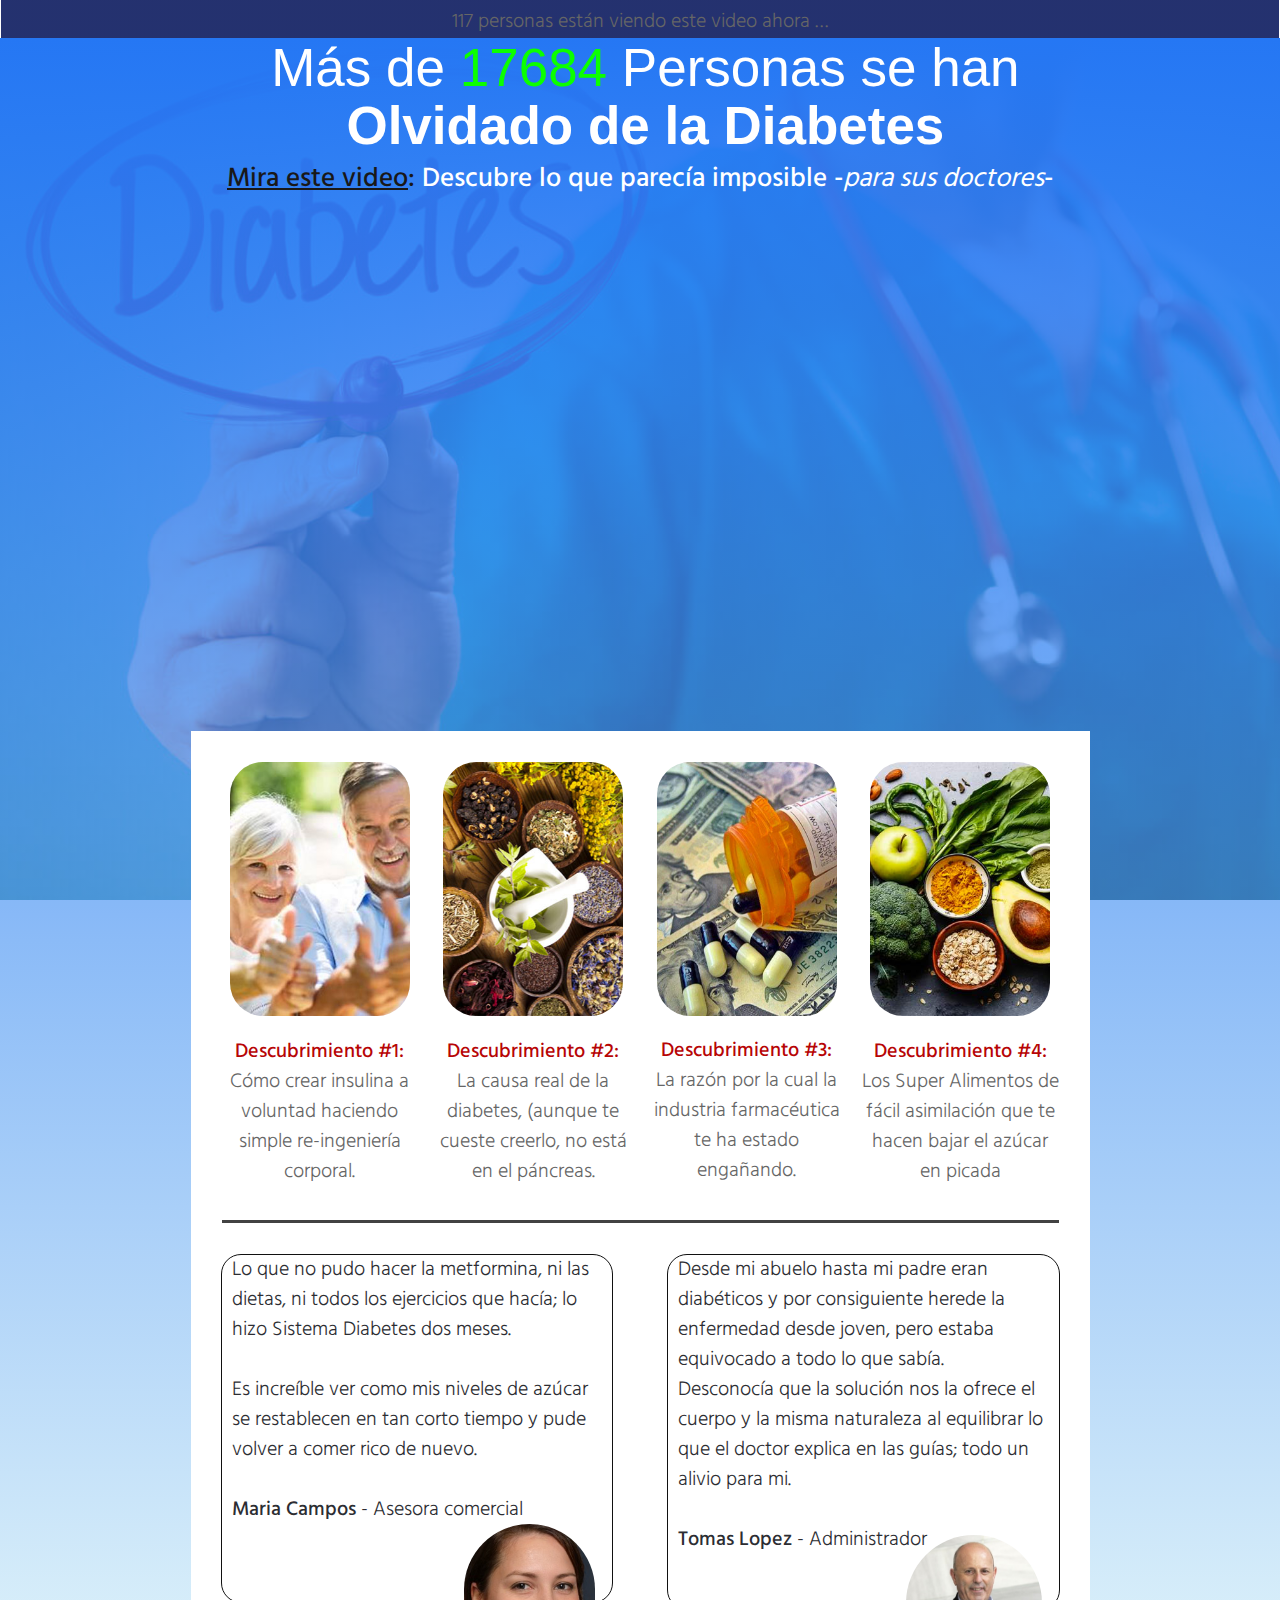
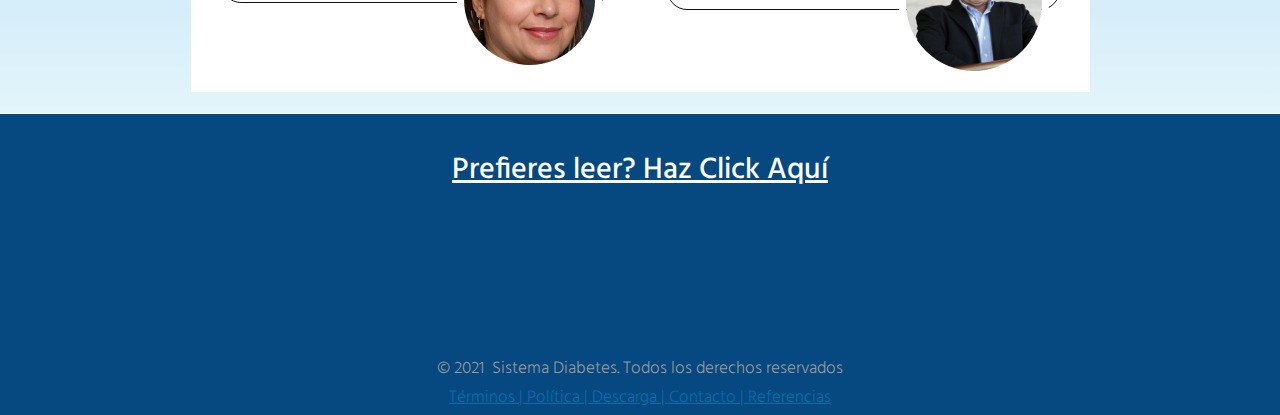
<file: index.html>
﻿<!DOCTYPE html>
<!--[if IE 7]>
<html class="ie ie7" lang="es">
<![endif]-->
<!--[if IE 8]>
<html class="ie ie8" lang="es">
<![endif]-->
<!--[if !(IE 7) | !(IE 8)  ]><!-->
<html lang="es" class="tcb">
<!--<![endif]-->

<head>
	<meta name="robots" content="noindex">
	<meta http-equiv="Content-Type" content="text/html; charset=utf-8" />
	<meta charset="utf-8" />
	<meta name="viewport" content="width=device-width, initial-scale=1.0" />
	<title>Sistema Diabetes™</title>
	<meta name='robots' content='max-image-preview:large' />
	<link rel='stylesheet' id='tve_landing_page_base_css-css' href='basede39.css?ver=2.7.3' media='all' />
	<link rel='stylesheet' id='tve_style_family_tve_flt-css' href='thrive_flatde39.css?ver=2.7.3' media='all' />
	<link rel='stylesheet' id='wp-block-library-css' href='style.min9f31.css?ver=5.7.2' media='all' />
	<link rel='stylesheet' id='wp-block-library-theme-css' href='theme.min9f31.css?ver=5.7.2' media='all' />
	<link rel='stylesheet' id='twentynineteen-style-css' href='styled5f7.css?ver=2.0' media='all' />
	<link rel='stylesheet' id='twentynineteen-print-style-css' href='printd5f7.css?ver=2.0' media='print' />
	<script src='jquery.min9d52.js?ver=3.5.1' id='jquery-core-js'></script>
	<script src='imagesloaded.mineda1.js?ver=4.1.4' id='imagesloaded-js'></script>
<!-- Meta Pixel Code -->
<script>
	!function(f,b,e,v,n,t,s)
	{if(f.fbq)return;n=f.fbq=function(){n.callMethod?
	n.callMethod.apply(n,arguments):n.queue.push(arguments)};
	if(!f._fbq)f._fbq=n;n.push=n;n.loaded=!0;n.version='2.0';
	n.queue=[];t=b.createElement(e);t.async=!0;
	t.src=v;s=b.getElementsByTagName(e)[0];
	s.parentNode.insertBefore(t,s)}(window, document,'script',
	'https://connect.facebook.net/en_US/fbevents.js');
	fbq('init', '320957493516120');
	fbq('track', 'PageView');
  </script>
  <noscript><img height="1" width="1" style="display:none"
	src="https://www.facebook.com/tr?id=320957493516120&ev=PageView&noscript=1"
  /></noscript>
  <!-- End Meta Pixel Code -->






	<script id='tve_frontend-js-extra'>
		var tve_frontend_options = {
			"ajaxurl": "https:\/\/sistemadiabetes.com\/wp-admin\/admin-ajax.php",
			"is_editor_page": "",
			"page_events": [{
				"t": "exit",
				"a": "thrive_lightbox",
				"config": {
					"e_mobile": "0",
					"l_anim": "slide_top",
					"l_id": "827"
				}
			}],
			"is_single": "1",
			"social_fb_app_id": "",
			"dash_url": "https:\/\/sistemadiabetes.com\/wp-content\/plugins\/thrive-visual-editor\/thrive-dashboard",
			"translations": {
				"Copy": "Copy",
				"empty_username": "ERROR: The username field is empty.",
				"empty_password": "ERROR: The password field is empty.",
				"empty_login": "ERROR: Enter a username or email address.",
				"min_chars": "At least %s characters are needed",
				"no_headings": "No headings found",
				"registration_err": {
					"required_field": "<strong>Error<\/strong>: This field is required",
					"required_email": "<strong>Error<\/strong>: por favor, escribe tu direcci\u00f3n de correo electr\u00f3nico.",
					"invalid_email": "<strong>Error<\/strong>: la direcci\u00f3n de correo electr\u00f3nico no es correcta.",
					"passwordmismatch": "<strong>Error<\/strong>: Password mismatch"
				}
			},
			"routes": {
				"posts": "https:\/\/sistemadiabetes.com\/wp-json\/tcb\/v1\/posts"
			},
			"nonce": "09fdc2eb97",
			"allow_video_src": "",
			"post_request_data": [],
			"ip": "45.94.101.70",
			"current_user": [],
			"post_id": "717",
			"post_title": "video HM",
			"post_type": "page",
			"post_url": "https:\/\/sistemadiabetes.com\/",
			"is_lp": "tcb2-flat-2-0-video-sales-page"
		};
	</script>
	<script src='general.minde39.js?ver=2.7.3' id='tve_frontend-js'></script>
	<style type="text/css" class="tve_custom_style">
		@import url("css3a2d.css?display=fallback&amp;family=Hind+Siliguri:400,500&amp;subset=latin");
		@import url("css_OnQpCc368a.css?display=fallback&amp;family=Hind:300,500,400,600&amp;subset=latin");
		@import url("css_QgJbkW91b1.css?display=fallback&amp;family=Pacifico:400,&amp;subset=latin");

		@media (min-width:300px) {
			[data-css="tve-u-163aa79cfb5"] {
				font-size: 26px;
				float: none;
				position: relative;
				z-index: 0 !important;
				margin: -30px auto 0px !important;
				padding-top: 9px !important;
			}

			[data-css="tve-u-16391566e07"] {
				max-width: 901px;
				float: none;
				margin-left: auto !important;
				margin-right: auto !important;
				margin-bottom: 11px !important;
			}

			[data-css="tve-u-16391547486"]::after {
				clear: both;
			}

			#tcb_landing_page h6 strong {
				font-weight: 500;
			}

			#tcb_landing_page h6 {
				font-family: Hind;
				font-weight: 300;
				font-size: 24px;
			}

			#tcb_landing_page h5 strong {
				font-weight: 500;
			}

			#tcb_landing_page h5 {
				font-family: Hind;
				font-weight: 300;
				font-size: 30px;
			}

			#tcb_landing_page h4 strong {
				font-weight: 500;
			}

			#tcb_landing_page h4 {
				font-family: Hind;
				font-weight: 300;
				font-size: 37px;
				line-height: 1.2em;
			}

			:not(#tve) [data-css="tve-u-15efc8f3f68"] {
				color: rgb(153, 153, 153) !important;
				font-size: 17px !important;
			}

			[data-css="tve-u-15efc7df57b"] {
				right: 150px;
				bottom: 0px;
				position: absolute !important;
			}

			[data-css="tve-u-15efc7c7bdf"]::after {
				clear: both;
			}

			[data-css="tve-u-15efc7c5484"] {
				width: 145px;
				float: right;
				z-index: 3;
				position: relative;
				border: 7px solid rgb(255, 255, 255);
				border-radius: 128px;
				overflow: hidden;
				margin-top: 0px !important;
				margin-bottom: 0px !important;
			}

			[data-css="tve-u-15efc7c0d92"] {
				margin: -45px 0px -70px !important;
			}

			[data-css="tve-u-15efc75eab2"] {
				margin-bottom: 12px !important;
			}

			:not(#tve) .thrv-content-box [data-css="tve-u-15efc74bc6b"] p,
			:not(#tve) .thrv-content-box [data-css="tve-u-15efc74bc6b"] li,
			:not(#tve) .thrv-content-box [data-css="tve-u-15efc74bc6b"] blockquote,
			:not(#tve) .thrv-content-box [data-css="tve-u-15efc74bc6b"] address {
				color: rgb(44, 45, 50);
			}

			[data-css="tve-u-15efc741ecd"] {
				border-radius: 20px;
				overflow: hidden;
				background-color: rgb(255, 255, 255) !important;
				border: 1px solid rgb(17, 17, 17) !important;
			}

			[data-css="tve-u-15efc74101b"] {
				margin: 0px !important;
				padding: 0px 10px 1px !important;
			}

			[data-css="tve-u-15efc73ed3f"] {
				margin-left: -54px;
				padding: 0px !important;
			}

			[data-css="tve-u-15efc73ed3f"]>.tcb-flex-col {
				padding-left: 54px;
			}

			:not(#tve) [data-css="tve-u-15e40f0032c"] {
				font-size: 27px !important;
				color: rgb(25, 24, 24) !important;
			}

			#tcb_landing_page h3 {
				font-family: Pacifico;
				font-weight: 400;
				color: rgb(242, 111, 33);
				font-size: 42px;
				line-height: 1.3em;
			}

			#tcb_landing_page h2 strong {
				font-weight: 500;
			}

			#tcb_landing_page h2 {
				font-family: Hind;
				font-weight: 300;
				color: rgb(25, 24, 24);
				font-size: 60px;
				line-height: 1.2em;
			}

			#tcb_landing_page h1 strong {
				font-weight: 500;
			}

			#tcb_landing_page h1 {
				color: rgb(25, 24, 24);
				font-family: Hind;
				font-weight: 300;
				font-size: 80px;
				line-height: 1.1em;
			}

			#tcb_landing_page p strong,
			#tcb_landing_page li strong {
				font-weight: 500;
			}

			[data-css="tve-u-15e3fa4aa29"] {
				background-image: none !important;
				margin-bottom: -10px !important;
				margin-top: 0px !important;
				padding-bottom: 0px !important;
			}

			[data-css="tve-u-15e09c94f7d"] {
				background-color: rgb(255, 255, 255);
				background-image: none !important;
			}

			[data-css="tve-u-15e40db7a0c"] {
				background-image: linear-gradient(0deg, rgba(183, 230, 242, 0.4) 0%, rgb(37, 119, 244) 100%), url("sd-diabetes_.jpg") !important;
				background-color: rgb(255, 255, 255) !important;
				background-size: auto, cover !important;
				background-attachment: scroll, fixed !important;
				background-position: 50% 50%, 50% 50% !important;
				background-repeat: no-repeat, no-repeat !important;
				--background-image: linear-gradient(0deg, rgba(183, 230, 242, 0.4) 0%, rgb(37, 119, 244) 100%), url("sd-diabetes_.jpg") !important;
				--background-size: auto, cover !important;
				--background-position: 50% 50%, 50% 50% !important;
				--background-attachment: scroll, fixed !important;
				--background-repeat: no-repeat, no-repeat !important;
				--tve-applied-background-image: linear-gradient(0deg, rgba(183, 230, 242, 0.4) 0%, rgb(37, 119, 244) 100%), url("sd-diabetes_.jpg") !important;
			}

			[data-css="tve-u-15e40edd5ea"] {
				z-index: 5;
				padding: 0px !important;
				margin: 0px 0px -10px !important;
			}

			[data-css="tve-u-15efc835a18"] {
				width: 150px;
				float: right;
				z-index: 3;
				position: relative;
				border: 7px solid rgb(255, 255, 255);
				border-radius: 200px;
				overflow: hidden;
				margin-top: 4px !important;
				margin-bottom: 0px !important;
			}

			[data-css="tve-u-15efc84bba4"] {
				margin: -22px 0px -70px !important;
			}

			[data-css="tve-u-15efc869bd0"] {
				margin: 0px !important;
				padding: 0px 10px !important;
			}

			[data-css="tve-u-1638fdaf11f"] {
				right: 150px;
				bottom: 0px;
				position: absolute !important;
			}

			[data-css="tve-u-16391547486"] {
				max-width: 1080px;
			}

			[data-css="tve-u-168bfc3d29a"] {
				color: rgb(255, 255, 255) !important;
			}

			[data-css="tve-u-168bfc5e09c"] {
				font-family: "Hind Siliguri" !important;
				font-weight: 400 !important;
			}

			[data-css="tve-u-168c02bc9d1"] {
				color: rgb(183, 5, 5) !important;
			}

			[data-css="tve-u-168c03a47a2"] {
				width: 777px;
				float: none;
				margin-left: auto !important;
				margin-right: auto !important;
			}

			:not(#tve) [data-css="tve-u-168cab33628"] {
				color: rgb(0, 111, 173) !important;
				font-size: 17px !important;
			}

			[data-css="tve-u-16a227149ab"] {
				border-radius: 20px;
				overflow: hidden;
				background-color: rgb(255, 255, 255) !important;
				border: 1px solid rgb(17, 17, 17) !important;
			}

			[data-css="tve-u-16a2274c54b"] {
				width: 1080px;
				float: none;
				margin-left: auto !important;
				margin-right: auto !important;
				margin-top: 152px !important;
			}

			:not(#tve) [data-css="tve-u-16a22751555"] {
				font-size: 19px !important;
				color: rgb(255, 255, 255) !important;
			}

			[data-css="tve-u-16a227b9f08"] {
				font-family: Hind !important;
				font-weight: 300 !important;
			}

			[data-css="tve-u-16a227b9f0a"] {
				font-family: Hind !important;
				font-weight: 300 !important;
			}

			[data-css="tve-u-16a227b9f08"] strong {
				font-weight: 500 !important;
			}

			[data-css="tve-u-16a896d3e72"] {
				float: none;
				display: block;
				position: static;
				margin-top: 0px;
				margin-right: auto !important;
				margin-bottom: 13px !important;
				margin-left: auto !important;
			}

			[data-css="tve-u-16a896f8614"] {
				width: 1000px;
				float: none;
				margin-top: 6px !important;
				margin-left: auto !important;
				margin-right: auto !important;
			}

			[data-css="tve-u-16a8976e268"] {
				float: none;
				margin: 0px auto !important;
				background-color: rgb(255, 255, 255) !important;
			}

			[data-css="tve-u-16a897ad6ae"]::after {
				clear: both;
			}

			[data-css="tve-u-16a897cdcf8"] .tcb-button-link {
				padding: 22px 40px;
				border-radius: 32px;
				overflow: hidden;
				background-image: none !important;
				background-color: rgb(255, 224, 0) !important;
			}

			:not(#tve) [data-css="tve-u-16a897cdcf8"]:hover .tcb-button-link {
				background-color: rgb(229, 204, 0) !important;
			}

			:not(#tve) [data-css="tve-u-16a897cdcf8"] .tcb-button-link {
				line-height: 1.1em;
				font-family: Arial, Helvetica, sans-serif;
				font-size: 46px !important;
			}

			:not(#tve) [data-css="tve-u-16a897cdcf8"] .tcb-button-link span {
				color: rgb(0, 0, 0);
			}

			:not(#tve) [data-css="tve-u-16a897de92e"] {
				font-size: 56px !important;
			}

			[data-css="tve-u-16a89862a12"] {
				margin-top: 0px !important;
				padding-top: 0px !important;
			}

			[data-css="tve-u-16a89864e9b"] {
				border: none;
				margin-top: 11px !important;
				margin-bottom: 81px !important;
			}

			[data-css="tve-u-16a8987cbd3"] {
				margin-top: -37px !important;
				margin-bottom: 0px !important;
			}

			[data-css="tve-u-16a89985e79"] {
				background-color: rgb(255, 255, 255) !important;
			}

			[data-css="tve-u-16a89a249dc"] {
				padding-right: 0px !important;
				padding-left: 0px !important;
				margin-top: 0px !important;
			}

			[data-css="tve-u-16a89a271c7"] {
				float: none;
				display: block;
				left: 0px;
				top: 0px;
				padding: 0px !important;
				margin-left: auto !important;
				margin-right: auto !important;
				z-index: 0 !important;
				position: static !important;
				margin-top: 0px !important;
			}

			[data-css="tve-u-16a89a29157"] {
				padding-right: 0px !important;
				padding-left: 0px !important;
			}

			[data-css="tve-u-16a89a2a831"] {
				padding-right: 0px !important;
				padding-left: 0px !important;
			}

			[data-css="tve-u-16a89e52316"] {
				width: 180px;
				float: none;
				border-radius: 33px;
				overflow: hidden;
				margin-left: auto !important;
				margin-right: auto !important;
			}

			[data-css="tve-u-16a89e6932c"] {
				padding-left: 30px !important;
				padding-right: 30px !important;
				margin-top: 0px !important;
			}

			[data-css="tve-u-16a89e70440"] {
				margin-bottom: 12px !important;
				padding-right: 0px !important;
				margin-right: -14px !important;
			}

			[data-css="tve-u-16a89ed08f3"] {
				height: calc(100% - 3px);
				margin-bottom: 3px !important;
			}

			[data-css="tve-u-16a89ed5a1c"] {
				margin-top: 0px !important;
				padding-top: 34px !important;
				padding-bottom: 2px !important;
			}

			:not(#tve) [data-css="tve-u-16a89ed9b72"] {
				color: rgb(255, 255, 255) !important;
				font-size: 30px !important;
			}

			[data-css="tve-u-16a89eea393"] {
				background-color: rgb(6, 72, 128) !important;
			}

			[data-css="tve-u-16a89ef9a30"] {
				margin-top: 160px !important;
			}

			:not(#tve) [data-css="tve-u-16a89f2451d"] {
				color: rgb(255, 255, 255) !important;
			}

			:not(#tve) [data-css="tve-u-16a89f55b1c"] {
				color: rgb(255, 255, 255) !important;
				font-size: 55px !important;
				font-family: Tahoma, Geneva, sans-serif !important;
			}

			[data-css="tve-u-16a8a0376f2"] {
				padding: 0px !important;
			}

			[data-css="tve-u-16a8a0392e3"] {
				margin-left: 0px !important;
				margin-right: 0px !important;
			}

			[data-css="tve-u-16df98a35c1"] .tve_sep {
				border-width: 3px !important;
				border-color: rgb(66, 66, 66) !important;
			}

			#tcb_landing_page .thrv_text_element a,
			#tcb_landing_page .tcb-styled-list a,
			#tcb_landing_page .tcb-numbered-list a {
				color: rgb(0, 111, 173);
				text-decoration: underline;
			}

			#tcb_landing_page .thrv_text_element a:hover,
			#tcb_landing_page .tcb-styled-list a:hover,
			#tcb_landing_page .tcb-numbered-list a:hover {
				color: rgb(0, 164, 255);
				text-decoration: underline;
			}

			[data-css="tve-u-16e18c4afc4"] {
				margin-top: 0px;
				margin-left: 0px;
			}

			#tcb_landing_page p {
				font-family: Hind;
				font-weight: 300;
				font-size: 20px;
				line-height: 1.5em;
				color: rgb(102, 102, 102);
			}

			#tcb_landing_page li:not([class*="menu"]) {
				font-family: Hind;
				font-weight: 300;
				font-size: 20px;
				line-height: 1.5em;
				color: rgb(102, 102, 102);
			}

			[data-css="tve-u-178dbd2728e"] {
				padding: 0px !important;
				margin-top: 0px !important;
				margin-bottom: 0px !important;
			}

			[data-css="tve-u-178dbd2b67a"] {
				padding: 0px !important;
				margin-top: -14px !important;
			}

			[data-css="tve-u-178dbd31c1c"] {
				min-height: 87px !important;
			}

			[data-css="tve-u-178dbd3583a"] {
				--tve-color: rgb(255, 255, 255);
				--tve-applied---tve-color: rgb(255, 255, 255);
			}

			[data-css="tve-u-178dbd3973c"] {
				background-image: linear-gradient(rgba(6, 21, 91, 0.88), rgba(6, 21, 91, 0.88)) !important;
				background-size: auto !important;
				background-position: 50% 50% !important;
				background-attachment: scroll !important;
				background-repeat: no-repeat !important;
				--background-image: linear-gradient(rgba(6, 21, 91, 0.88), rgba(6, 21, 91, 0.88)) !important;
				--background-size: auto auto !important;
				--background-position: 50% 50% !important;
				--background-attachment: scroll !important;
				--background-repeat: no-repeat !important;
				--tve-applied-background-image: linear-gradient(rgba(6, 21, 91, 0.88), rgba(6, 21, 91, 0.88)) !important;
			}
		}

		@media (max-width:1023px) {
			#tcb_landing_page h2 {
				font-size: 55px;
			}

			#tcb_landing_page h1 {
				font-size: 70px;
			}

			[data-css="tve-u-15efc73ed3f"] {
				margin-left: -24px;
			}

			[data-css="tve-u-15efc73ed3f"]>.tcb-flex-col {
				padding-left: 24px;
			}

			[data-css="tve-u-15efc7c0d92"] {
				margin-top: 0px !important;
			}

			[data-css="tve-u-15efc84bba4"] {
				margin-top: 0px !important;
			}

			[data-css="tve-u-178dbd2b67a"] {
				margin-right: -1px !important;
				margin-left: -1px !important;
			}
		}

		@media (max-width:767px) {
			:not(#tve) [data-css="tve-u-15e40f0032c"] {
				font-size: 19px !important;
			}

			[data-css="tve-u-163aa79cfb5"] {
				float: none;
				font-size: 14px;
				margin-left: auto !important;
				margin-right: auto !important;
			}

			#tcb_landing_page h4 {
				font-size: 32px;
			}

			#tcb_landing_page h3 {
				font-size: 36px;
			}

			#tcb_landing_page h2 {
				font-size: 43px;
			}

			#tcb_landing_page h1 {
				font-size: 50px;
			}

			[data-css="tve-u-15efc74101b"] {
				padding-left: 14px !important;
				padding-top: 14px !important;
				padding-right: 14px !important;
				margin-bottom: 100px !important;
			}

			[data-css="tve-u-15e40db7a0c"] {
				background-image: linear-gradient(0deg, rgb(156, 223, 252) 0%, rgb(23, 154, 228) 100%) !important;
				background-size: auto !important;
				background-attachment: scroll !important;
				background-position: 50% 50% !important;
				background-repeat: no-repeat !important;
			}

			[data-css="tve-u-15e40edd5ea"] {
				padding: 0px 10px 30px !important;
				margin-top: -16px !important;
			}

			[data-css="tve-u-15efc869bd0"] {
				padding-left: 14px !important;
				padding-top: 14px !important;
				padding-right: 14px !important;
				margin-bottom: 100px !important;
			}

			[data-css="tve-u-168c03a47a2"] {
				float: none;
				margin-left: auto !important;
				margin-right: auto !important;
			}

			[data-css="tve-u-16a228082fe"] {
				color: rgb(208, 0, 0) !important;
			}

			[data-css="tve-u-168bfc3d29a"] {
				color: rgb(255, 255, 255) !important;
			}

			[data-css="tve-u-168bfc5e09c"] {
				font-family: "Hind Siliguri" !important;
				font-weight: 400 !important;
			}

			:not(#tve) [data-css="tve-u-16a2280eb53"] {
				font-size: 17px !important;
			}

			:not(#tve) [data-css="tve-u-16a2280eb55"] {
				font-size: 17px !important;
			}

			:not(#tve) [data-css="tve-u-16a2280eb56"] {
				font-size: 17px !important;
			}

			:not(#tve) [data-css="tve-u-16a2280eb58"] {
				font-size: 17px !important;
			}

			:not(#tve) [data-css="tve-u-16a2280eb59"] {
				font-size: 17px !important;
			}

			:not(#tve) [data-css="tve-u-16a228203d9"] {
				font-size: 17px !important;
			}

			:not(#tve) [data-css="tve-u-16a228203db"] {
				font-size: 17px !important;
			}

			:not(#tve) [data-css="tve-u-16a228203dd"] {
				font-size: 17px !important;
			}

			:not(#tve) [data-css="tve-u-16a228203df"] {
				font-size: 17px !important;
			}

			[data-css="tve-u-16a2274c54b"] {
				float: none;
				width: 333px;
				margin-right: auto !important;
				margin-left: auto !important;
				margin-top: 7px !important;
				padding-left: 5px !important;
				padding-right: 5px !important;
			}

			:not(#tve) [data-css="tve-u-16a22751555"] {
				font-size: 11px !important;
			}

			:not(#tve) [data-css="tve-u-15efc8f3f68"] {
				font-size: 12px !important;
			}

			:not(#tve) [data-css="tve-u-168cab33628"] {
				font-size: 14px !important;
			}

			[data-css="tve-u-16a227b9f08"] {
				font-family: Hind !important;
				font-weight: 300 !important;
			}

			[data-css="tve-u-16a227b9f0a"] {
				font-family: Hind !important;
				font-weight: 300 !important;
			}

			[data-css="tve-u-15efc835a18"] {
				width: 100px;
				margin-top: 0px !important;
				padding-top: 0px !important;
				padding-bottom: 0px !important;
				margin-bottom: 0px !important;
			}

			[data-css="tve-u-15efc7c0d92"] {
				margin-bottom: -80px !important;
				padding-top: 0px !important;
				margin-top: -16px !important;
			}

			[data-css="tve-u-15efc7c5484"] {
				width: 100px;
			}

			[data-css="tve-u-15efc84bba4"] {
				margin-bottom: -80px !important;
				margin-top: -15px !important;
			}

			:not(#tve) [data-css="tve-u-16a89f55b1c"] {
				font-size: 32px !important;
			}

			:not(#tve) [data-css="tve-u-16a897cdcf8"] .tcb-button-link {
				line-height: 1.2em;
				font-size: 18px;
			}

			[data-css="tve-u-16a897cdcf8"] .tcb-button-link {
				padding: 12px 15px;
			}

			[data-css="tve-u-16a897cdcf8"] {
				width: auto;
			}

			:not(#tve) [data-css="tve-u-16a897de92e"] {
				font-size: 25px !important;
			}

			[data-css="tve-u-178dbd2728e"] {
				margin-left: -1px !important;
				margin-top: -1px !important;
				margin-right: 0px !important;
			}

			[data-css="tve-u-178dbd2b67a"] {
				margin-right: -1px !important;
				margin-left: -1px !important;
			}
		}
	</style>
	<style type="text/css" id="tve_head_custom_css" class="tve_user_custom_style">
		.thrv_text_element p {
			margin: 0;
		}

		.thrv_heading h1,
		h2,
		h3,
		h4,
		h5 {
			margin: 0;
		}
	</style>


	<style type="text/css">
		html {
			height: auto;
		}

		html.tcb-editor {
			overflow-y: initial;
		}

		body:before,
		body:after {
			height: 0 !important;
		}

		.thrv_page_section .out {
			max-width: none
		}

		.tve_wrap_all {
			position: relative;
		}

		/* Content Width - inherit Content Width directly from LP settings */
		.thrv-page-section[data-inherit-lp-settings="1"] .tve-page-section-in {
			max-width: 1080px !important;
			max-width: var(--page-section-max-width) !important;
		}

		body.tcb-full-header .thrv_header,
		body.tcb-full-footer .thrv_footer {
			width: 100vw;
			left: 50%;
			right: 50%;
			margin-left: -50vw !important;
			margin-right: -50vw !important;
		}
	</style>
	<script type="text/javascript" src="--op-end-head.html" defer></script>
</head>

<body class="home page-template-default page page-id-717 wp-embed-responsive tve_lp" style=""
	data-css="tve-u-15e09c94f7d">
	<!-- <noscript><iframe src="ns5ca9.html?id=GTM-59559JT" height="0" width="0"
			style="display:none;visibility:hidden"></iframe></noscript> -->
	<div class="wrp cnt bSe" style="display: none">
		<div class="awr"></div>
	</div>
	<div class="tve_wrap_all" id="tcb_landing_page">
		<div class="tve_post_lp tve_lp_tcb2-flat-2-0-video-sales-page tve_lp_template_wrapper" style="">
			<div id="tve_flt" class="tve_flt tcb-style-wrap">
				<div id="tve_editor" class="tve_shortcode_editor tar-main-content" data-post-id="717">
					<div class="thrv_wrapper thrv-page-section tve-height-update" data-inherit-lp-settings="1">
						<div class="tve-page-section-out"></div>
						<div class="tve-page-section-in" style="" data-css="tve-u-178dbd31c1c">
							<div class="thrv_wrapper thrv_contentbox_shortcode thrv-content-box tve-elem-default-pad"
								data-css="tve-u-178dbd2b67a" style="">
								<div class="tve-content-box-background" style="" data-css="tve-u-178dbd3973c"></div>
								<div class="tve-cb" style="" data-css="tve-u-178dbd3583a">
									<div class="thrv_wrapper tve_wp_shortcode" data-css="tve-u-178dbd2728e" style="">
										<div class="tve_shortcode_raw" style="display: none"></div>
										<div class="tve_shortcode_rendered">
											<p style="text-align: center;">117 personas están viendo este video ahora
												&#8230;</p>
										</div>
									</div>
								</div>
							</div>
						</div>
					</div>
					<div class="thrv_wrapper thrv-page-section" style="" data-css="tve-u-15e40edd5ea">
						<div class="tve-page-section-out" data-css="tve-u-15e40db7a0c" style=""></div>
						<div class="tve-page-section-in tve_empty_dropzone" data-css="tve-u-16391547486">
							<div class="thrv_wrapper thrv_custom_html_shortcode tcb-mobile-hidden"
								data-css="tve-u-16a8987cbd3" style="">
								<meta name="viewport" content="width=device-width, initial-scale=1">
								<style>
									@media screen and (min-width: 1441px) {
										div.example {
											font-family: Tahoma, Verdana, Segoe, sans-serif;
											font-size: 60px;
											line-height: 80%;
											margin: auto;
											width: 101%;
										}
									}

									@media screen and (max-width: 1440px) {
										div.example {
											font-family: Tahoma, Verdana, Segoe, sans-serif;
											font-size: 53px;
											line-height: 90%;
											margin: auto;
											width: 101%;
										}
									}
								</style>
								<div class="example">
									<center><span style="color:#ffffff;">Más de </span> <span
											style="color:#0cff00;line-height: 110%;" id="num"></span><span
											style="color:#ffffff; line-height: 110%;"> Personas se han <b><br>Olvidado
												de la Diabetes</b></span> </center>
								</div>
								<code class="tve_js_placeholder">
									<script type="text/javascript">
										function getRandomInt2(min, max) {
											return Math.floor(Math.random() * (max - min + 1)) + min;
										}
										document.querySelector("#num").innerHTML = "" + getRandomInt2(17684, 17685);
										setInterval(function () {
											var curr = parseInt(document.querySelector("#num").innerHTML);
											curr += 1;
											document.querySelector("#num").innerHTML = "" + curr;
										}, 1324);
									</script>
								</code>
							</div>
							<div class="thrv_wrapper thrv_text_element tve_empty_dropzone" style=""
								data-css="tve-u-15e3fa4aa29">
								<p data-css="tve-u-15e40f0032c" style="text-align: center;"><span
										data-css="tve-u-16a228082fe"><strong><u>Mira este video</u>:</strong></span>
									<strong><span data-css="tve-u-168bfc3d29a">Descubre lo que parecía imposible -<span
												data-css="tve-u-168bfc5e09c"><em class="">para sus
													doctores</em></span>-</span></strong></p>
							</div>
							<div class="thrv_wrapper thrv_text_element tcb-desktop-hidden tcb-tablet-hidden" style="">
								<p data-css="tve-u-16a89f55b1c" style="text-align: center;"><strong>Más de 17948
										Personas se Han Olvidado</strong><strong>&nbsp;</strong></p>
								<p data-css="tve-u-16a89f55b1c" style="text-align: center;"><strong>de la
										Diabetes<br></strong></p>
							</div>
							<div class="thrv_wrapper thrv_contentbox_shortcode thrv-content-box"
								data-css="tve-u-16391566e07">
								<div class="tve-content-box-background"></div>
								<div class="tve-cb tve_empty_dropzone">
									<div class="thrv_responsive_video thrv_wrapper" data-rel="0" data-showinfo="0"
										data-overlay="1" data-type="vimeo" data-modestbranding="0" data-byline="0"
										data-url="https://vimeo.com/514054770" data-autoplay="0"
										data-css="tve-u-16a896d3e72" data-aspect-ratio="16:9"
										data-aspect-ratio-default="0" data-float-visibility="mobile" mt-d="0"
										center-v-d="false" style="" data-float-position="top-left"
										data-float-width-d="300px" data-float-padding1-d="25px"
										data-float-padding2-d="25px">
										<div class="tve_responsive_video_container" style="padding-bottom: 56.25%;">
											<div class="tcb-video-float-container">


												<div style="padding:56.25% 0 0 0;position:relative;"> <iframe
														allowtransparency="true"
														src="https://videomanapp.com/frame/8w9fo/" frameborder="0"
														scrolling="no" allowfullscreen=""
														style="position:absolute;top:0;left:0;width:100%;height:100%;"></iframe>
												</div>
											</div>
										</div>
									</div>
							<!-- este aparece en 15 minutos -->
									<div class="thrv_wrapper thrv_content_reveal" data-after="600" data-redirect-url=""
										data-css="tve-u-16a8976e268" data-scroll="0">
										<div class="tve_reveal_container tve_empty_dropzone"
											data-css="tve-u-16a897ad6ae">
											<div class="thrv_wrapper thrv-button" data-css="tve-u-16a897cdcf8"
												data-tcb_hover_state_parent="" data-button-size="s">
												<a href="https://go.hotmart.com/T69101945D?ap=c276"
													class="tcb-button-link">
													<span class="tcb-button-texts"><span
															class="tcb-button-text thrv-inline-text"
															data-css="tve-u-16a897de92e"><strong>DESCARGAR
																AHORA</strong></span></span>
												</a>
											</div>
											<div class="thrv_wrapper thrv-credit" data-style="style1"
												data-cards="visa,masterCard,americanExpress,discover,payPal"
												data-css="tve-u-163aa79cfb5"><svg viewBox="0 0 72 52"
													class="tcb-visa-card">
													<g>
														<path class="visa-style-1-st0"
															d="M7.6,0.9h56.7c3.7,0,6.6,3,6.6,6.6v36.7c0,3.7-3,6.6-6.6,6.6H7.6c-3.7,0-6.6-3-6.6-6.6V7.5C1,3.9,4,0.9,7.6,0.9z">
														</path>
														<path class="visa-style-1-st1"
															d="M24.8,33.8h-4.1l-3.1-11.6c-0.1-0.5-0.5-1-0.9-1.2c-1.1-0.6-2.4-1-3.7-1.2v-0.4h6.6c0.9,0,1.6,0.7,1.7,1.5l1.6,8.4l4.1-9.8h4L24.8,33.8z M33.1,33.8h-3.8l3.2-14.5h3.8L33.1,33.8z M41.2,23.3c0.1-0.8,0.8-1.2,1.6-1.2c1.2-0.1,2.6,0.1,3.7,0.7l0.7-3.1c-1.1-0.4-2.4-0.7-3.5-0.7c-3.7,0-6.4,2-6.4,4.8c0,2.1,1.9,3.2,3.3,3.9c1.5,0.7,2,1.1,1.9,1.8c0,1-1.1,1.5-2.3,1.5c-1.4,0-2.7-0.3-4-0.9l-0.7,3.1c1.4,0.6,2.8,0.8,4.2,0.8C44,34,46.6,32,46.6,29C46.6,25.2,41.2,25,41.2,23.3L41.2,23.3z M60,33.8l-3.1-14.5h-3.3c-0.7,0-1.4,0.4-1.6,1.1l-5.6,13.4h4l0.8-2.1H56l0.5,2.1H60z M54.2,23.2l1.1,5.5h-3.2L54.2,23.2z">
														</path>
													</g>
												</svg><svg viewBox="0 0 72 52" class="tcb-masterCard-card">
													<g transform="translate(337.000000, 0.000000)">
														<path class="masterCard-style-1-st0"
															d="M-329.4,0.9h56.7c3.7,0,6.6,3,6.6,6.6v36.7c0,3.7-3,6.6-6.6,6.6h-56.7c-3.7,0-6.6-3-6.6-6.6V7.5C-336,3.9-333,0.9-329.4,0.9z">
														</path>
														<g transform="translate(12.526316, 11.194030)">
															<path class="masterCard-style-1-st1"
																d="M-313.2,4.5c-2.4-2.1-5.5-3.3-8.8-3.3c-7.5,0-13.6,6.2-13.6,13.8s6.1,13.8,13.6,13.8c3.4,0,6.5-1.2,8.8-3.3c2.4,2.1,5.5,3.3,8.8,3.3c7.5,0,13.6-6.2,13.6-13.8s-6.1-13.8-13.6-13.8C-307.7,1.2-310.8,2.4-313.2,4.5z">
															</path>
															<path class="masterCard-style-1-st2"
																d="M-313.2,4.5c-2.4-2.1-5.5-3.3-8.8-3.3c-7.5,0-13.6,6.2-13.6,13.8s6.1,13.8,13.6,13.8c3.4,0,6.5-1.2,8.8-3.3c-2.9-2.5-4.8-6.3-4.8-10.5S-316.1,7-313.2,4.5z">
															</path>
															<path class="masterCard-style-1-st3"
																d="M-313.2,25.5c2.4,2.1,5.5,3.3,8.8,3.3c7.5,0,13.6-6.2,13.6-13.8s-6.1-13.8-13.6-13.8c-3.4,0-6.5,1.2-8.8,3.3c2.9,2.5,4.8,6.3,4.8,10.5S-310.2,23-313.2,25.5z">
															</path>
														</g>
													</g>
												</svg><svg viewBox="0 0 72 52" class="tcb-americanExpress-card">
													<g>
														<g>
															<g transform="translate(169.000000, 0.000000)">
																<path class="americanExpress-style-1-st0"
																	d="M-161.4,0.9h56.7c3.7,0,6.6,3,6.6,6.6v36.7c0,3.7-3,6.6-6.6,6.6h-56.7c-3.7,0-6.6-3-6.6-6.6V7.5C-168,3.9-165,0.9-161.4,0.9z">
																</path>
															</g>
														</g>
														<path class="americanExpress-style-1-st1"
															d="M31,28.2l-3.8-8.4h-4.6v11.9l-5.4-11.9h-3.8L8,32.3h3.2l1.1-2.7h6l1.1,2.7h6.2v-9.2l4.1,9.2h2.7l4.1-8.9v8.9h3V20.1h-4.6L31,28.5L31,28.2z M15.4,26.9h-1.9l1.9-4.3l0,0l2,4.3L15.4,26.9z">
														</path>
														<path class="americanExpress-style-1-st1"
															d="M58.4,26l2.2-2.4l3.2-3.5H60l-3.5,3.8L53,20.1H41.3v12.2H53l3.5-4.1l3.5,4.1h3.8l-3.2-3.8L58.4,26z M51.1,29.8h-6.8v-2.4h6.8V25h-6.8v-2.2h6.8l3.5,3.2L51.1,29.8z">
														</path>
													</g>
												</svg><svg viewBox="0 0 72 52" class="tcb-discover-card">
													<g transform="translate(253.000000, 0.000000)">
														<path class="discover-style-1-st0"
															d="M-245.3,0.9h56.6c3.7,0,6.7,3,6.7,6.7v36.6c0,3.7-3,6.7-6.7,6.7h-56.6c-3.7,0-6.7-3-6.7-6.7V7.6C-252,3.9-249,0.9-245.3,0.9z">
														</path>
														<path class="discover-style-1-st1"
															d="M-190.8,25.7h-0.5v-2.9h0.5c1.2,0,1.7,0.5,1.7,1.4C-189.1,25.2-189.6,25.7-190.8,25.7L-190.8,25.7z M-187.1,24.1c0-1.8-1.2-2.8-3.4-2.8h-2.7v9.6h1.8V27h0.2l2.5,3.9h2.3l-2.9-4C-188,26.7-187,25.5-187.1,24.1L-187.1,24.1z M-199.6,30.9h5.2v-1.6h-3.4v-2.6h3.3V25h-3.3v-2.1h3.4v-1.6h-5.2V30.9L-199.6,30.9z M-205.1,27.7l-2.5-6.4h-2l4,9.8h1l4-9.8h-2L-205.1,27.7L-205.1,27.7z M-227.1,26.1c0,2.7,2.2,4.9,4.9,4.9c0.9,0,1.6-0.2,2.4-0.5v-2.1c-0.5,0.6-1.3,1.1-2.2,1.1c-1.7,0-3.2-1.3-3.2-3v-0.2c-0.1-1.7,1.3-3.2,3-3.3c0.9,0,1.7,0.4,2.3,1.1v-2.1c-0.7-0.4-1.5-0.5-2.3-0.5C-224.9,21.1-227.1,23.3-227.1,26.1L-227.1,26.1z M-230.5,24.9c-1.1-0.4-1.4-0.6-1.4-1.2c0.1-0.6,0.7-1.2,1.3-1.1c0.5,0,1.1,0.3,1.5,0.8l1-1.3c-0.8-0.6-1.7-1.1-2.7-1.1c-1.5-0.1-2.8,1.1-2.9,2.6v0.1c0,1.3,0.5,2,2.3,2.6c0.4,0.1,0.9,0.3,1.3,0.5c0.3,0.2,0.5,0.5,0.5,1c0,0.8-0.7,1.4-1.3,1.4h-0.1c-0.9,0-1.6-0.5-2-1.3l-1.2,1.2c0.7,1.2,2,1.8,3.3,1.8c1.7,0.1,3.2-1.2,3.3-2.9v-0.3C-227.8,26.4-228.3,25.8-230.5,24.9L-230.5,24.9z M-236.8,30.9h1.8v-9.6h-1.8V30.9L-236.8,30.9z M-240.5,28.5c-0.7,0.5-1.6,0.9-2.5,0.8h-0.5v-6.3h0.5c0.9-0.1,1.8,0.2,2.5,0.8c0.7,0.6,1,1.5,1,2.4C-239.5,27-239.8,27.8-240.5,28.5L-240.5,28.5z M-242.7,21.3h-2.7v9.6h2.7c1.2,0.1,2.4-0.3,3.4-1.1c1.1-1,1.7-2.3,1.7-3.7c0.1-2.6-2-4.7-4.6-4.8H-242.7L-242.7,21.3z M-214.3,21.1c-2.7,0-5,2.1-5,4.9c0,2.7,2.2,4.9,5,5.1c2.8,0.1,5-2.1,5.1-4.9C-209.3,23.3-211.5,21.1-214.3,21.1L-214.3,21.1z">
														</path>
													</g>
												</svg><svg viewBox="0 0 72 52" class="tcb-payPal-card">
													<g>
														<g transform="translate(85.000000, 0.000000)">
															<path class="payPal-style-1-st0"
																d="M-77.4,0.9h56.7c3.7,0,6.6,3,6.6,6.6v36.7c0,3.7-3,6.6-6.6,6.6h-56.7c-3.7,0-6.6-3-6.6-6.6V7.5C-84,3.9-81,0.9-77.4,0.9z">
															</path>
														</g>
														<path class="payPal-style-1-st1"
															d="M34.7,18.3h8.1c4.3,0,6,2.2,5.7,5.4c-0.4,5.3-3.6,8.3-7.9,8.3h-2.2c-0.6,0-1,0.4-1.1,1.4l-0.9,6.1c-0.1,0.4-0.3,0.6-0.6,0.7h-5.1c-0.5,0-0.6-0.4-0.5-1.2l3.1-19.6C33.4,18.7,33.8,18.3,34.7,18.3z">
														</path>
														<path class="payPal-style-1-st2"
															d="M29.6,11.6h8.1c2.3,0,5,0.1,6.8,1.7c1.2,1.1,1.8,2.8,1.7,4.6c-0.5,6.2-4.2,9.6-9.1,9.6h-4c-0.7,0-1.1,0.4-1.3,1.7l-1.1,7.1C30.6,36.7,30.4,37,30,37h-5c-0.6,0-0.7-0.4-0.6-1.3L28,12.9C28.2,12,28.7,11.6,29.6,11.6z">
														</path>
													</g>
												</svg></div>
											<!-- <div class="thrv_wrapper tve_image_caption" data-css="tve-u-16a896f8614">
												<span class="tve_image_frame" style="width: 100%;"><img
														class="tve_image wp-image-1486" alt="" width="1000" height="595"
														title="bundleblue11" data-id="1486" src="./bundleblue11.jpg"
														style="" data-css="tve-u-16e18c4afc4" loading="lazy"
														 srcset="bundleblue11.jpg 1000w, bundleblue11-300x179.jpg 300w, bundleblue11-768x457.jpg 768w" -->
														<!-- sizes="(max-width: 1000px) 100vw, 1000px" /></span></div> -->
														<img class="tve_image wp-image-1486" alt="" width="1000" height="595" title="bundleblue11" data-id="1486" src="bundleblue11_LXDm2S.jpg" style="" data-css="tve-u-16e18c4afc4" loading="lazy" srcset="bundleblue11.jpg 1000w, bundleblue11-300x179.jpg 300w, bundleblue11-768x457.jpg 768w" sizes="(max-width: 1000px) 100vw, 1000px">
											<div class="thrv_wrapper thrv_custom_html_shortcode">
												<center>
													<div class="tve_iframe_cover"></div>
												</center>
												<div class="tve_iframe_cover"></div>
												<div class="tve_iframe_cover"></div>
												<div class="tve_iframe_cover"></div>
												<div class="tve_iframe_cover"></div>
												<div class="tve_iframe_cover"></div>
												<div class="tve_iframe_cover"></div>
												<div class="tve_iframe_cover"></div>
												<div class="tve_iframe_cover"></div>
												<div class="tve_iframe_cover"></div>
												<div class="tve_iframe_cover"></div>
												<div class="tve_iframe_cover"></div>
												<div class="tve_iframe_cover"></div>
												<div class="tve_iframe_cover"></div>
												<div class="tve_iframe_cover"></div>
											</div>
											<!-- aqui va la imagen que tiene los seguros de pago y miro si la quiero dejar o no, eliminando la class tcb-mobile-hidden -->
											<div class="thrv_wrapper tve_image_caption tcb-mobile-hidden"
												data-css="tve-u-168c03a47a2"><span class="tve_image_frame"
													style="width: 100%;"><img class="tve_image wp-image-1963" alt=""
														width="777" height="124" src="sd-secure.png" style=""
														data-width="777" data-height="124" data-init-width="777"
														data-init-height="124" data-id="1963" title="sd-secure"
														loading="lazy"
														srcset="sd-secure.png 777w, sd-secure-300x48.png 300w, sd-secure-768x123.png 768w"
														sizes="(max-width: 777px) 100vw, 777px" /></span></div>
										</div>
									</div>
									<div class="thrv_wrapper thrv_contentbox_shortcode thrv-content-box"
										data-css="tve-u-16a89e6932c">
										<div class="tve-content-box-background" data-css="tve-u-16a89985e79"></div>
										<div class="tve-cb">
											<div class="thrv_wrapper thrv-columns" data-css="tve-u-16a8a0392e3"
												style="--tcb-col-el-width:839;">
												<div class="tcb-flex-row tcb--cols--4" data-css="tve-u-16a8a0376f2">
													<div class="tcb-flex-col">
														<div class="tcb-col">
															<div class="thrv_wrapper tve_image_caption"
																data-css="tve-u-16a89e52316"><span
																	class="tve_image_frame" style="width: 100%;"><img
																		class="tve_image wp-image-763" alt=""
																		width="283" height="400" title="3" data-id="763"
																		src="3_urNEQN.jpg" style="" loading="lazy"
																		srcset="3_urNEQN.jpg 283w, 3_urNEQN-212x300.jpg 212w"
																		sizes="(max-width: 283px) 100vw, 283px" /></span>
															</div>
															<div class="thrv_wrapper thrv_text_element"
																data-css="tve-u-16a89a29157">
																<p style="text-align: center;"><strong><span
																			data-css="tve-u-168c02bc9d1"
																			style="color: rgb(183, 5, 5);">Descubrimiento
																			#1:</span></strong> Cómo crear insulina a
																	voluntad haciendo simple re-ingeniería corporal.</p>
															</div>
														</div>
													</div>
													<div class="tcb-flex-col">
														<div class="tcb-col">
															<div class="thrv_wrapper tve_image_caption"
																data-css="tve-u-16a89e52316"><span
																	class="tve_image_frame" style="width: 100%;"><img
																		class="tve_image wp-image-762" alt=""
																		width="283" height="400" title="2" data-id="762"
																		src="2_Dg7UBM.jpg" style="" loading="lazy"
																		srcset="2_Dg7UBM.jpg 283w, 2_Dg7UBM-212x300.jpg 212w"
																		sizes="(max-width: 283px) 100vw, 283px" /></span>
															</div>
															<div class="thrv_wrapper thrv_text_element"
																data-css="tve-u-16a89a249dc">
																<p style="text-align: center;"><strong><span
																			data-css="tve-u-168c02bc9d1"
																			style="color: rgb(183, 5, 5);">Descubrimiento
																			#2:</span></strong>
																	<br>La causa real de la diabetes, (aunque te cueste
																	creerlo, no está en el páncreas.</p>
															</div>
														</div>
													</div>
													<div class="tcb-flex-col">
														<div class="tcb-col">
															<div class="thrv_wrapper tve_image_caption"
																data-css="tve-u-16a89e52316"><span
																	class="tve_image_frame" style="width: 100%;"><img
																		class="tve_image wp-image-760" alt=""
																		width="283" height="400" title="1" data-id="760"
																		src="1.jpg" style="" loading="lazy"
																		srcset="1.jpg 283w, 1-212x300.jpg 212w"
																		sizes="(max-width: 283px) 100vw, 283px" /></span>
															</div>
															<div class="thrv_wrapper thrv_text_element"
																data-css="tve-u-16a89a271c7" data-float="1">
																<p style="text-align: center;"><strong><span
																			data-css="tve-u-168c02bc9d1"
																			style="color: rgb(183, 5, 5);">Descubrimiento
																			#3:</span></strong>
																	<br>La razón por la cual la industria farmacéutica
																	te ha estado engañando.<code
																		class="tve_js_placeholder">
																		<script src="imagesloaded.html"></script>
																	</code></p>
															</div>
														</div>
													</div>
													<div class="tcb-flex-col">
														<div class="tcb-col">
															<div class="thrv_wrapper tve_image_caption"
																data-css="tve-u-16a89e52316"><span
																	class="tve_image_frame" style="width: 100%;"><img
																		class="tve_image wp-image-764" alt=""
																		width="283" height="400" title="4" data-id="764"
																		src="4.jpg" style="" loading="lazy"
																		srcset="4.jpg 283w, 4-212x300.jpg 212w"
																		sizes="(max-width: 283px) 100vw, 283px" /></span>
															</div>
															<div class="thrv_wrapper thrv_text_element"
																data-css="tve-u-16a89a2a831">
																<p style="text-align: center;"><strong><span
																			data-css="tve-u-168c02bc9d1"
																			style="color: rgb(183, 5, 5);">Descubrimiento
																			#4:</span></strong> Los Super Alimentos de
																	fácil asimilación que te hacen bajar el azúcar en
																	picada</p>
															</div>
														</div>
													</div>
												</div>
											</div>
											<div class="thrv_wrapper thrv-divider" data-style-d="tve_sep-1"
												data-thickness-d="3" data-color-d="rgb(66, 66, 66)"
												data-css="tve-u-16df98a35c1">
												<hr class="tve_sep tve_sep-1" style="">
											</div>
											<div class="thrv_wrapper thrv-columns" style="--tcb-col-el-width:839;"
												data-css="tve-u-16a89864e9b">
												<div class="tcb-flex-row tcb--cols--2" data-css="tve-u-15efc73ed3f">
													<div class="tcb-flex-col">
														<div class="tcb-col tve_empty_dropzone"
															data-css="tve-u-16a89ed08f3">
															<div class="thrv_wrapper thrv_contentbox_shortcode thrv-content-box"
																style="" data-css="tve-u-15efc869bd0">
																<div class="tve-content-box-background"
																	data-css="tve-u-16a227149ab"></div>
																<div class="tve-cb tve_empty_dropzone"
																	data-css="tve-u-15efc74bc6b">
																	<div class="thrv_wrapper thrv_text_element tve_empty_dropzone"
																		style="" data-css="tve-u-15efc75eab2">
																		<p data-css="tve-u-16a2280eb53">Lo que no pudo
																			hacer la metformina, ni las dietas, ni todos
																			los ejercicios que hacía; lo hizo Sistema
																			Diabetes dos meses.</p>
																		<p data-css="tve-u-16a2280eb55"><br></p>
																		<p data-css="tve-u-16a2280eb56">Es increíble ver
																			como mis niveles de azúcar se restablecen en
																			tan corto tiempo y pude volver a comer rico
																			de nuevo.</p>
																		<p data-css="tve-u-16a2280eb58"><br></p>
																		<p data-css="tve-u-16a2280eb59"><strong>Maria
																				Campos</strong> - Asesora comercial</p>
																	</div>
																	<div class="thrv_wrapper thrv_contentbox_shortcode thrv-content-box"
																		style="" data-css="tve-u-15efc84bba4">
																		<div class="tve-content-box-background"></div>
																		<div class="tve-cb tve_empty_dropzone">
																			<div class="tcb-clear"
																				data-css="tve-u-15efc7c7bdf">
																				<div class="thrv_wrapper tve_image_caption"
																					data-css="tve-u-15efc7c5484"
																					style=""><span
																						class="tve_image_frame"
																						style="width: 100%;"><img
																							class="tve_image wp-image-1335"
																							alt="" width="131"
																							height="141" title="mtc4"
																							data-id="1335"
																							src="mtc4.jpg" style=""
																							data-width="131"
																							data-height="141"
																							data-init-width="212"
																							data-init-height="228"
																							loading="lazy"></span></div>
																			</div>
																			<div class="thrv_wrapper thrv_text_element tve_empty_dropzone"
																				style="" data-css="tve-u-1638fdaf11f">
																				<p><br></p>
																			</div>
																		</div>
																	</div>
																</div>
															</div>
														</div>
													</div>
													<div class="tcb-flex-col">
														<div class="tcb-col tve_empty_dropzone">
															<div class="thrv_wrapper thrv_contentbox_shortcode thrv-content-box"
																style="" data-css="tve-u-15efc74101b">
																<div class="tve-content-box-background"
																	data-css="tve-u-15efc741ecd"></div>
																<div class="tve-cb tve_empty_dropzone"
																	data-css="tve-u-15efc74bc6b">
																	<div class="thrv_wrapper thrv_text_element tve_empty_dropzone"
																		style="" data-css="tve-u-16a89e70440">
																		<p data-css="tve-u-16a228203d9">Desde mi abuelo
																			hasta mi padre eran diabéticos y por
																			consiguiente herede la enfermedad desde
																			joven, pero estaba equivocado a todo lo que
																			sabía.</p>
																		<p data-css="tve-u-16a228203db">Desconocía que
																			la solución nos la ofrece el cuerpo y la
																			misma naturaleza al equilibrar lo que el
																			doctor explica en las guías; todo un alivio
																			para mi.</p>
																		<p data-css="tve-u-16a228203dd"><br></p>
																		<p data-css="tve-u-16a228203df"><strong>Tomas
																				Lopez</strong> - Administrador</p>
																	</div>
																	<div class="thrv_wrapper thrv_contentbox_shortcode thrv-content-box"
																		style="" data-css="tve-u-15efc7c0d92">
																		<div class="tve-content-box-background"></div>
																		<div class="tve-cb tve_empty_dropzone">
																			<div class="tcb-clear"
																				data-css="tve-u-15efc7c7bdf">
																				<div class="thrv_wrapper tve_image_caption"
																					<!-- data-css="tve-u-15efc835a18"
																					style="" data-clear="both"><span
																						class="tve_image_frame"
																						style="width: 100%;">
																							<!-- <img class="tve_image wp-image-1964"
																							alt="" width="136"
																							height="136"
																							title="sd-TomasLpz"
																							data-id="1964"
																							src="./sd-TomasLpz.jpg"
																							style="" data-width="136"
																							data-height="136"
																							data-init-width="300"
																							data-init-height="300"
																							loading="lazy" srcset="sd-TomasLpz.jpg 300w, sd-TomasLpz-150x150.jpg 150w" sizes="(max-width: 136px) 100vw, 136px"
																							/></span> -->
																							<img class="tve_image wp-image-1964" alt="" width="136" height="136" title="sd-TomasLpz" data-id="1964" src="sd-TomasLpz.jpg" style="" data-width="136" data-height="136" data-init-width="300" data-init-height="300" loading="lazy">
																				</div>
																			</div>
																			<div class="thrv_wrapper thrv_text_element tve_empty_dropzone"
																				style="" data-css="tve-u-15efc7df57b">
																				<p><br></p>
																			</div>
																		</div>
																	</div>
																</div>
															</div>
														</div>
													</div>
												</div>
											</div>
										</div>
									</div>
								</div>
							</div>
						</div>
					</div>
					<div class="thrv_wrapper thrv-page-section" data-css="tve-u-16a89862a12">
						<div class="tve-page-section-out" data-css="tve-u-16a89eea393"></div>
						<div class="tve-page-section-in tve_empty_dropzone">
							<div class="thrv_wrapper thrv_text_element" data-css="tve-u-16a89ed5a1c">
								<p data-css="tve-u-16a89ed9b72" style="text-align: center;"><a
										data-css="tve-u-16a89f2451d" href="guia/index.html" class="tve-froala"
										style="outline: none;"><strong>Prefieres leer? Haz Click Aquí</strong></a></p>
							</div>
							<div class="thrv_wrapper thrv_text_element tve_empty_dropzone thrv-plain-text" style=""
								data-css="tve-u-16a89ef9a30">
								<p data-css="tve-u-15efc8f3f68" style="text-align: center;">© 2021 &nbsp;Sistema
									Diabetes. Todos los derechos reservados</p>
								<div class="tcb-plain-text" data-css="tve-u-168cab33628" style="text-align: center;">
									<span data-css="tve-u-16a227b9f08"> <a href="terminos/index.html"
											target="_self"><u>Términos</u></a><u>&nbsp;| </u></span><a
										href="politica-de-privacidad/index.html" target="_self"><span
											data-css="tve-u-16a227b9f08"><u>Política</u><u>&nbsp;</u></span></a><span
										data-css="tve-u-16a227b9f08"><u>|&nbsp;</u><a
											href="https://go.hotmart.com/T69101945D?ap=c276"
											target="_self"><u>Descarga</u></a><u>&nbsp;| </u></span><u><span
											data-css="tve-u-16a227b9f0a"><a href="contacto/index.html"
												target="_self">Contacto</a> |</span></u><a href="referencias/index.html"
										target="_self"><u><span data-css="tve-u-16a227b9f0a"> Referencias</span></u></a>
								</div>
							</div>

						</div>
					</div>
				</div>
			</div>
		</div>
	</div>
	<div class="fr-dropdown-holder tcb-style-wrap"></div>
	</div>
	<script type='text/javascript'>
		/**
		 * Displays toast message from storage, it is used when the user is redirected after login
		 */
		if (window.sessionStorage) {
			window.addEventListener('load', function () {
				var message = sessionStorage.getItem('tcb_toast_message');

				if (message) {
					tcbToast(sessionStorage.getItem('tcb_toast_message'), false);
					sessionStorage.removeItem('tcb_toast_message');
				}
			});
		}

		/**
		 * Displays toast message
		 */
		function tcbToast(message, error, callback) {
			/* Also allow "message" objects */
			if (typeof message !== 'string') {
				message = message.message || message.error || message.success;
			}
			if (!error) {
				error = false;
			}

			let _icon = 'checkmark',
				_extra_class = '';
			if (error) {
				_icon = 'cross';
				_extra_class = ' tve-toast-error';
			}

			jQuery('body').slideDown('fast', function () {
				jQuery('body').prepend(
					'<div class="tvd-toast tve-fe-message"><div class="tve-toast-message"><div class="tve-toast-icon-container' +
					_extra_class +
					'"><span class="tve_tick thrv-svg-icon"><svg xmlns="http://www.w3.org/2000/svg" class="tcb-checkmark" style="width: 100%; height: 1em; stroke-width: 0; fill: #ffffff; stroke: #ffffff;" viewBox="0 0 32 32"><path d="M27 4l-15 15-7-7-5 5 12 12 20-20z"></path></svg></span></div><div class="tve-toast-message-container">' +
					message + '</div></div></div>');
			});

			setTimeout(function () {
				jQuery('.tvd-toast').hide();

				if (typeof callback === 'function') {
					callback();
				}

			}, 3000);
		}
	</script>
	<script type="text/javascript">
		var TVE_Event_Manager_Registered_Callbacks = TVE_Event_Manager_Registered_Callbacks || {};
		TVE_Event_Manager_Registered_Callbacks.thrive_lightbox = function (t, a, c) {
			var $t = jQuery("#tve_thrive_lightbox_" + c.l_id);
			if (t === "exit" && $t.data("shown-on-exit")) {
				return;
			}
			$t.css("display", "");
			$t.data("shown-on-" + t, true);
			var a = c.l_anim || "instant";
			TCB_Front.openLightbox($t, a);
			return false;
		};;
	</script>
	<script type="text/javascript"></script>
	<script type="text/javascript">
		(function ($) {
			/* Chrome has a stupid bug in which it triggers almost simultaneously "mouseenter" "mouseleave" "mouseenter" if the following applies:
			 - at page load, the cursor is outside the html element
			 - the user moves the cursor over the html element
			 */
			var chrome_fix_id = 0,
				me = function (e) {
					/* mouse enter */
					clearTimeout(chrome_fix_id);
				},
				ml = function (e) {

					if (e.clientY <= config.s) {
						chrome_fix_id = setTimeout(function () {
							$(document).trigger('tve-page-event-exit');
						}, 50);
					}
				},
				config = { // we can adjust this and the code below to allow users to tweak settings
					s: 20 // sensitivity
				};

			$(function () {
				$(document).on('mouseleave.exit_intent', ml)
					.on('mouseenter.exit_intent', me);

			});
		})(jQuery);
	</script>
	<style type="text/css" class="tve_custom_style">
		@import url("css_IuMZW67ee9.css?display=fallback&amp;family=Open+Sans:400,800,700,600&amp;subset=latin");

		@media (min-width:300px) {
			[data-css="tve-u-168cac10acf"] {
				overflow: hidden;
				max-width: 600px !important;
				border: 6px solid rgb(255, 2, 2) !important;
				background-color: rgb(255, 255, 255) !important;
				border-radius: 20px !important;
			}

			[data-css="tve-u-168cac10ad4"] {
				border-style: inherit !important;
				background-color: rgb(0, 0, 0) !important;
				border-color: rgb(255, 255, 255) !important;
				color: rgb(255, 255, 255) !important;
				border-width: inherit !important;
			}

			:not(#tve) [data-css="tve-u-168cac755c8"] {
				background-color: rgb(255, 240, 0) !important;
				color: rgb(255, 0, 0) !important;
				font-size: 50px !important;
				font-family: "Open Sans" !important;
				font-weight: 400 !important;
			}

			[data-css="tve-u-168cac755c8"] strong {
				font-weight: 800 !important;
			}

			[data-css="tve-u-168cac8f1b2"] {
				float: none;
				display: block;
				overflow: hidden;
				margin-left: -16px !important;
				margin-right: -16px !important;
				margin-top: 0px !important;
				border-radius: 0px !important;
				border: none !important;
			}

			:not(#tve) [data-css="tve-u-16a8df6b704"] {
				font-size: 25px !important;
			}

			[data-css="tve-u-16a8df6b705"] {
				font-family: Arial, Helvetica, sans-serif !important;
				font-size: 29px !important;
			}

			[data-css="tve-u-16a8df6d77f"] {
				padding-left: 0px !important;
				padding-right: 0px !important;
				margin-top: 0px !important;
				padding-top: 0px !important;
			}

			[data-css="tve-u-16a8df825ba"] {
				width: 276px;
			}

			[data-css="tve-u-16a8df8c81c"] {
				margin-top: 0px !important;
				margin-bottom: 0px !important;
			}

			[data-css="tve-u-16a8df93a88"] {
				font-family: Arial, Helvetica, sans-serif !important;
			}

			[data-css="tve-u-16a8df93a89"] {
				font-family: Arial, Helvetica, sans-serif !important;
			}

			[data-css="tve-u-16a8df93a8a"] {
				font-family: Arial, Helvetica, sans-serif !important;
				font-size: 29px !important;
			}

			[data-css="tve-u-16a8df94c33"] {
				font-size: 29px !important;
			}

			[data-css="tve-u-16a8df94c35"] {
				font-size: 29px !important;
			}
		}

		@media (max-width:767px) {
			[data-css="tve-u-168cac10acf"] {
				display: block;
				margin-top: 0px !important;
				padding-top: 15px !important;
				padding-bottom: 15px !important;
				margin-bottom: 1px !important;
			}
		}
	</style>
	<div style="display: none" id="tve_thrive_lightbox_827">
		<div class="tve_p_lb_overlay" data-style="" style=""></div>
		<div class="tve_p_lb_content bSe cnt tcb-lp-lb" style="" data-css="tve-u-168cac10acf">
			<div class="tve_p_lb_inner" id="tve-p-scroller" style="">
				<article>
					<div id="tve_flt" class="tve_flt tcb-style-wrap">
						<div id="tve_editor" class="tve_shortcode_editor tar-main-content" data-post-id="827">
							<div class="thrv_wrapper thrv_text_element" data-css="tve-u-168cac8f1b2">
								<p data-css="tve-u-168cac755c8" style="text-align: center;"><strong>Espera!</strong></p>
							</div>
							<div class="thrv_wrapper thrv_text_element" data-css="tve-u-16a8df6d77f">
								<p data-css="tve-u-16a8df6b704" style="text-align: center;"><span
										data-css="tve-u-16a8df6b705"
										style="font-family: Arial, Helvetica, sans-serif; font-size: 29px;">Lee todo
										acerca de este Sistema infalible, <strong>Científicamente Probado</strong>
										para</span><br><span data-css="tve-u-16a8df6b705"
										style="font-family: Arial, Helvetica, sans-serif; font-size: 29px;"></span><span
										data-css="tve-u-16a8df94c33" style="font-size: 29px;"><span
											data-css="tve-u-16a8df93a88"
											style="font-family: Arial,Helvetica,sans-serif;"><strong><span
													data-css="tve-u-16a8df6b706">&nbsp;Controlar</span><span
													data-css="tve-u-16a8df6b708">&nbsp;la Diabetes tipo
													2</span></strong><span
												data-css="tve-u-16a8df6b709">&nbsp;</span></span></span><br><span
										data-css="tve-u-16a8df94c33" style="font-size: 29px;"><span
											data-css="tve-u-16a8df93a88"
											style="font-family: Arial,Helvetica,sans-serif;"><span
												data-css="tve-u-16a8df6b709"></span><span data-css="tve-u-16a8df6b70a">y
												Recuperar tu Salud y Felicidad!</span><br></span></span><span
										data-css="tve-u-16a8df6b70a"><span data-css="tve-u-16a8df94c35"
											style="font-size: 29px;"><span data-css="tve-u-16a8df93a89"
												style="font-family: Arial,Helvetica,sans-serif;"><u><strong></strong></u></span></span><u><strong><span
													data-css="tve-u-16a8df93a8a"
													style="font-family: Arial, Helvetica, sans-serif; font-size: 29px;"></span>
											</strong></u></span></p>
							</div>
							<div class="thrv_wrapper thrv-columns" data-css="tve-u-16a8df8c81c"
								style="--tcb-col-el-width:558;">
								<div class="tcb-flex-row tcb--cols--2">
									<div class="tcb-flex-col">
										<div class="tcb-col">
											<div class="thrv_wrapper tve_image_caption" data-css="tve-u-16a8df825ba">
												<span class="tve_image_frame" style="width: 100%;"><a href="index.html"
														rel="nofollow"><img class="tve_image wp-image-829" alt=""
															width="272" height="84" title="V72384UJ" data-id="829"
															src="V72384UJ.jpg" style="" data-width="272"
															data-height="84" data-init-width="276" data-init-height="85"
															loading="lazy"></a></span></div>
										</div>
									</div>
									<div class="tcb-flex-col">
										<div class="tcb-col">
											<div class="thrv_wrapper tve_image_caption" data-css="tve-u-16a8df825ba">
												<span class="tve_image_frame" style="width: 100%;"><a
														href="guia/index.html"><img class="tve_image tcb-moved-image"
															alt="" width="272" height="84" title="82374HN8D"
															data-id="828" src="82374HN8D.jpg" style="" data-width="272"
															data-height="84" data-init-width="276" data-init-height="85"
															data-css="tve-u-179802f8bf1" loading="lazy"></a></span>
											</div>
										</div>
									</div>
								</div>
							</div>
						</div>
					</div>
					<div class="tcb_flag" style="display: none"></div>
				</article>
			</div><a href="javascript:void(0)" class="tve_p_lb_close" style="" data-css="tve-u-168cac10ad4"
				title="Close">x</a>
		</div>
	</div>
	<script src='video.min2b35.js?v=2.7.3&amp;ver=2.7.3' id='tve_frontend_video-js'></script>
	</script>
	<script src='acf-dynamic-elements.minbe1d.js?v=2.7.4&amp;ver=2.7.4' id='tve_frontend_acf-dynamic-elements-js'>
	</script>
	<script src='audio.minbe1d.js?v=2.7.4&amp;ver=2.7.4' id='tve_frontend_audio-js'></script>
	<script src='contact-form-compat.minbe1d.js?v=2.7.4&amp;ver=2.7.4' id='tve_frontend_contact-form-compat-js'>
	</script>
	<script src='content-reveal.minbe1d.js?v=2.7.4&amp;ver=2.7.4' id='tve_frontend_content-reveal-js'></script>
	<script src='countdown.minbe1d.js?v=2.7.4&amp;ver=2.7.4' id='tve_frontend_countdown-js'></script>
	<script src='dropdown.minbe1d.js?v=2.7.4&amp;ver=2.7.4' id='tve_frontend_dropdown-js'></script>
	<script src='divider.minbe1d.js?v=2.7.4&amp;ver=2.7.4' id='tve_frontend_divider-js'></script>
	<script src='plupload.min6c17.js?ver=2.1.9' id='plupload-js'></script>
	<script src='file-upload.minbe1d.js?v=2.7.4&amp;ver=2.7.4' id='tve_frontend_file-upload-js'></script>
	<script src='fill-counter.minbe1d.js?v=2.7.4&amp;ver=2.7.4' id='tve_frontend_fill-counter-js'></script>
	<script src='image-gallery-libs.minae29.js?ver=2.7.4' id='image-gallery-libs-js'></script>
	<script src='image-gallery.minbe1d.js?v=2.7.4&amp;ver=2.7.4' id='tve_frontend_image-gallery-js'></script>
	<script src='lead-generation.minbe1d.js?v=2.7.4&amp;ver=2.7.4' id='tve_frontend_lead-generation-js'></script>
	<script src='login.minbe1d.js?v=2.7.4&amp;ver=2.7.4' id='tve_frontend_login-js'></script>
	<script src='menu.minbe1d.js?v=2.7.4&amp;ver=2.7.4' id='tve_frontend_menu-js'></script>
	<script src='number-counter-compat.minbe1d.js?v=2.7.4&amp;ver=2.7.4' id='tve_frontend_number-counter-compat-js'>
	</script>
	<script src='post-grid-compat.minbe1d.js?v=2.7.4&amp;ver=2.7.4' id='tve_frontend_post-grid-compat-js'></script>
	<script src='pagination.minbe1d.js?v=2.7.4&amp;ver=2.7.4' id='tve_frontend_pagination-js'></script>
	<script src='post-list.minbe1d.js?v=2.7.4&amp;ver=2.7.4' id='tve_frontend_post-list-js'></script>
	<script src='pricing-table.minbe1d.js?v=2.7.4&amp;ver=2.7.4' id='tve_frontend_pricing-table-js'></script>
	<script src='progress-bar.minbe1d.js?v=2.7.4&amp;ver=2.7.4' id='tve_frontend_progress-bar-js'></script>
	<script src='social-share.minbe1d.js?v=2.7.4&amp;ver=2.7.4' id='tve_frontend_social-share-js'></script>
	<script src='table.minbe1d.js?v=2.7.4&amp;ver=2.7.4' id='tve_frontend_table-js'></script>
	<script src='tabs.minbe1d.js?v=2.7.4&amp;ver=2.7.4' id='tve_frontend_tabs-js'></script>
	<script src='timer.minbe1d.js?v=2.7.4&amp;ver=2.7.4' id='tve_frontend_timer-js'></script>
	<script src='toc.minbe1d.js?v=2.7.4&amp;ver=2.7.4' id='tve_frontend_toc-js'></script>
	<script src='toggle.minbe1d.js?v=2.7.4&amp;ver=2.7.4' id='tve_frontend_toggle-js'></script>
	<!-- <script src='twitter.minbe1d.js?v=2.7.4&amp;ver=2.7.4' id='tve_frontend_twitter-js'></script> -->
	<script src='user-profile.minbe1d.js?v=2.7.4&amp;ver=2.7.4' id='tve_frontend_user-profile-js'></script>
	<script src='video.minbe1d.js?v=2.7.4&amp;ver=2.7.4' id='tve_frontend_video-js'></script>
	<script id='tve-dash-frontend-js-extra'>
		var tve_dash_front = {
			"ajaxurl": "https:\/\/sistemadiabetes.com\/wp-admin\/admin-ajax.php",
			"force_ajax_send": "",
			"is_crawler": "",
			"recaptcha": []
		};
	</script>
	<script src='frontend.min9776.js?ver=2.5.1' id='tve-dash-frontend-js'></script>
	<script src='wp-embed.min9f31.js?ver=5.7.2' id='wp-embed-js'></script>
	<script type="text/javascript">
		var tcb_post_lists = JSON.parse('[]');
	</script>
	<script>
		/(trident|msie)/i.test(navigator.userAgent) && document.getElementById && window.addEventListener && window
			.addEventListener("hashchange", function () {
				var t, e = location.hash.substring(1);
				/^[A-z0-9_-]+$/.test(e) && (t = document.getElementById(e)) && (/^(?:a|select|input|button|textarea)$/i
					.test(t.tagName) || (t.tabIndex = -1), t.focus())
			}, !1);
	</script>
</body>

</html>
</file>
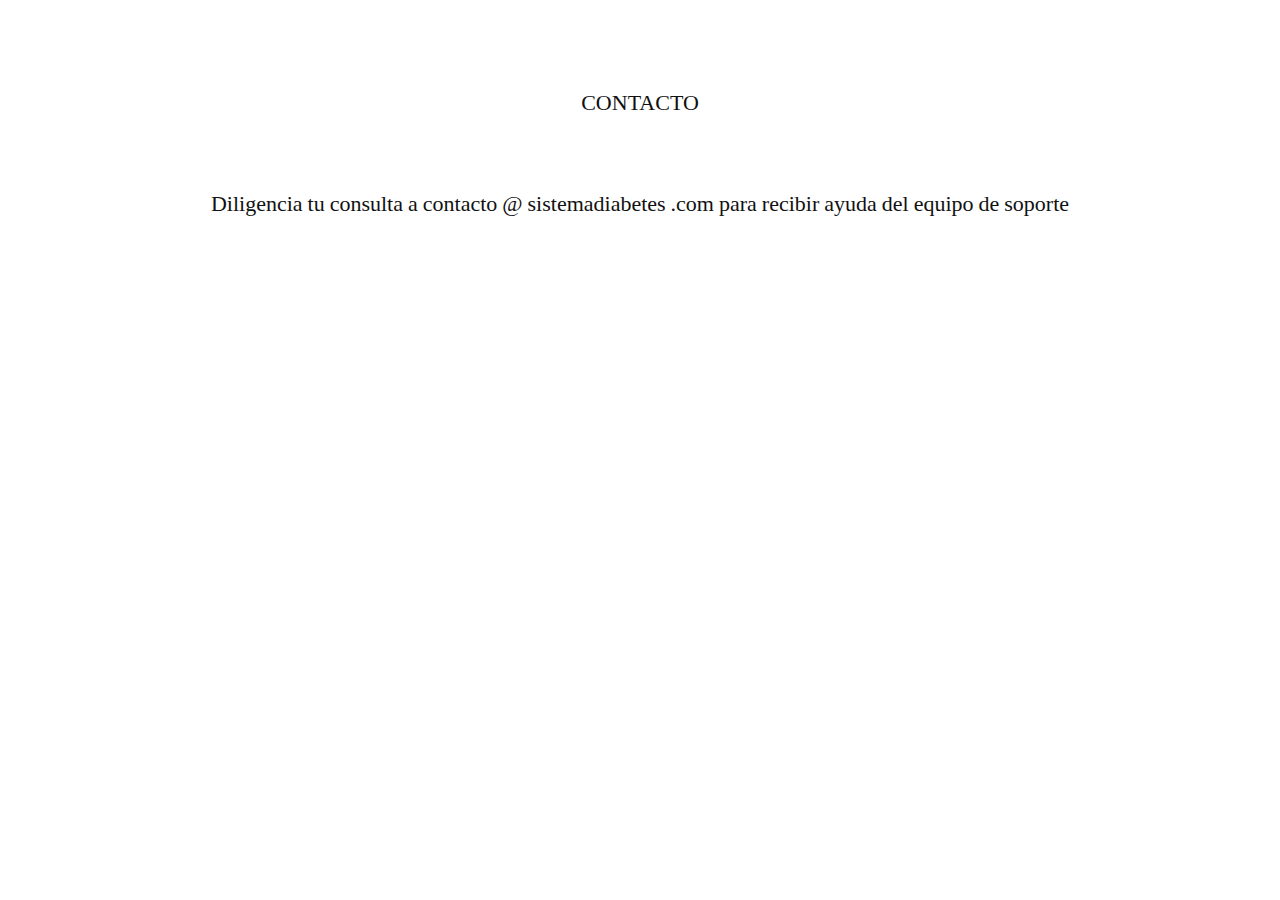
<file: contacto/index.html>
﻿<!DOCTYPE html>
<!--[if IE 7]>
<html class="ie ie7" lang="es">
<![endif]-->
<!--[if IE 8]>
<html class="ie ie8" lang="es">
<![endif]-->
<!--[if !(IE 7) | !(IE 8)  ]><!-->
<html lang="es" class="tcb">
<!--<![endif]-->

<!-- Mirrored from sistemadiabetes.com/contacto/ by HTTrack Website Copier/3.x [XR&CO'2014], Sat, 21 May 2022 19:30:40 GMT -->
<head>
<meta http-equiv="Content-Type" content="text/html; charset=utf-8" />
<meta charset="utf-8" />
<meta name="viewport" content="width=device-width, initial-scale=1.0" />
<title>Politica de Privacidad &#8211; Sistema Diabetes</title>
<link rel='stylesheet' id='twentynineteen-style-css' href='styled5f7.css?ver=2.0' media='all' />
</head>
<body class="page-template-default page page-id-208 wp-embed-responsive tve_lp" style="" data-css="tve-u-15e09c94f7d">
<center><div id="tve_flt" class="tve_flt tcb-style-wrap"><div id="tve_editor" class="tve_shortcode_editor tar-main-content" data-post-id="208"><div class="thrv_wrapper thrv_text_element"><p>&nbsp;</p><p align="center">CONTACTO<br><br><P>Diligencia tu consulta a contacto @ sistemadiabetes .com para recibir ayuda del equipo de soporte</p></div></div></div></center>
</body>

<!-- Mirrored from sistemadiabetes.com/contacto/ by HTTrack Website Copier/3.x [XR&CO'2014], Sat, 21 May 2022 19:30:41 GMT -->
</html>
</file>
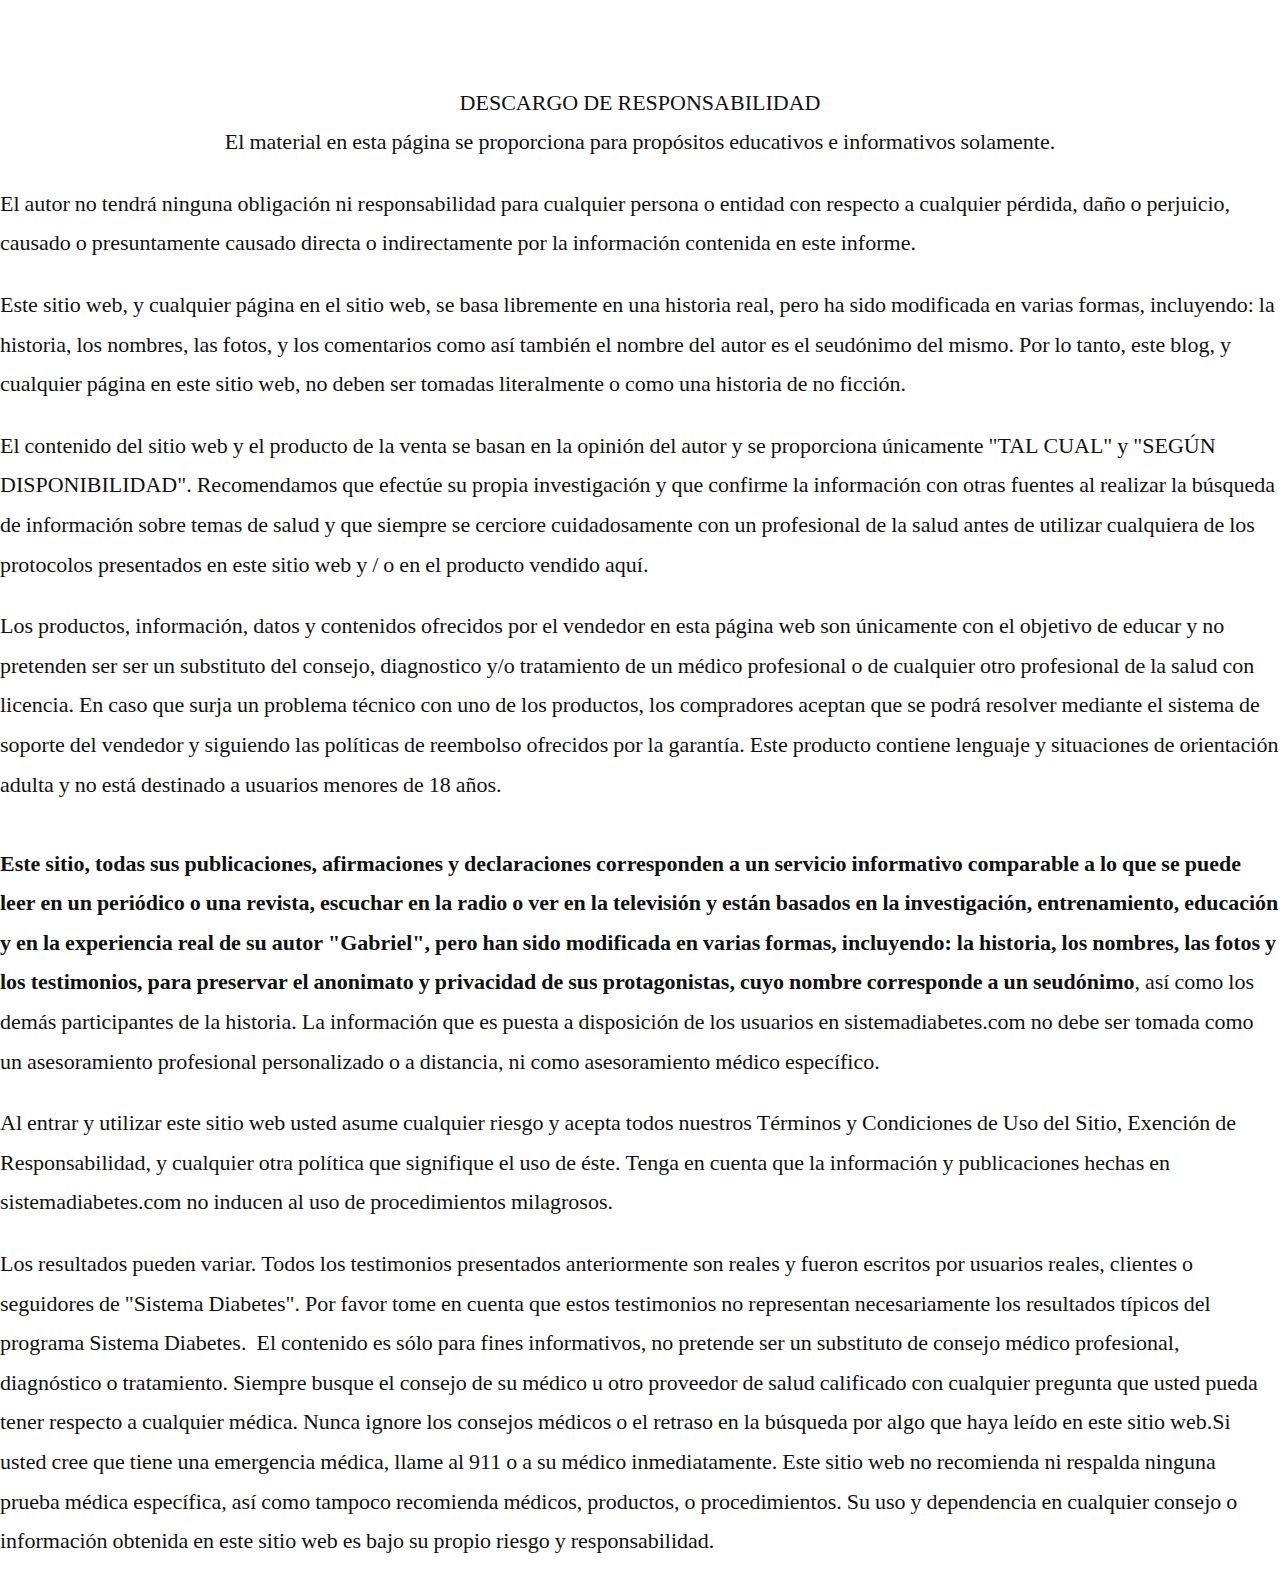
<file: descargo-de-responsabilidad/index.html>
﻿<!DOCTYPE html>
<!--[if IE 7]>
<html class="ie ie7" lang="es">
<![endif]-->
<!--[if IE 8]>
<html class="ie ie8" lang="es">
<![endif]-->
<!--[if !(IE 7) | !(IE 8)  ]><!-->
<html lang="es" class="tcb">
<!--<![endif]-->

<!-- Mirrored from sistemadiabetes.com/descargo-de-responsabilidad/ by HTTrack Website Copier/3.x [XR&CO'2014], Sat, 21 May 2022 19:30:47 GMT -->
<head>
<meta http-equiv="Content-Type" content="text/html; charset=utf-8" />
<meta charset="utf-8" />
<meta name="viewport" content="width=device-width, initial-scale=1.0" />
<title>Politica de Privacidad &#8211; Sistema Diabetes</title>
<link rel='stylesheet' id='twentynineteen-style-css' href='styled5f7.css?ver=2.0' media='all' />
</head>
<body class="page-template-default page page-id-208 wp-embed-responsive tve_lp" style="" data-css="tve-u-15e09c94f7d">
<div id="tve_flt" class="tve_flt tcb-style-wrap"><div id="tve_editor" class="tve_shortcode_editor tar-main-content" data-post-id="208"><div class="thrv_wrapper thrv_text_element"><p>&nbsp;</p><p align="center">DESCARGO DE RESPONSABILIDAD<br>El material en esta página se proporciona para propósitos educativos e informativos solamente.</p><p>El autor no tendrá ninguna obligación ni responsabilidad para cualquier persona o entidad con respecto a cualquier pérdida, daño o perjuicio, causado o presuntamente causado directa o indirectamente por la información contenida en este informe.</p><p>Este sitio web, y cualquier página en el sitio web, se basa libremente en una historia real, pero ha sido modificada en varias formas, incluyendo: la historia, los nombres, las fotos, y los comentarios como así también el nombre del autor es el seudónimo del mismo. Por lo tanto, este blog, y cualquier página en este sitio web, no deben ser tomadas literalmente o como una historia de no ficción.</p><p>El contenido del sitio web y el producto de la venta se basan en la opinión del autor y se proporciona únicamente "TAL CUAL" y "SEGÚN DISPONIBILIDAD". Recomendamos que efectúe su propia investigación y que confirme la información con otras fuentes al realizar la búsqueda de información sobre temas de salud y que siempre se cerciore cuidadosamente con un profesional de la salud antes de utilizar cualquiera de los protocolos presentados en este sitio web y / o en el producto vendido aquí.</p><p data-css="tve-u-16a22078adf">Los productos, información, datos y contenidos ofrecidos por el vendedor en esta página web son únicamente con el objetivo de educar y no pretenden ser ser un substituto del consejo, diagnostico y/o tratamiento de un médico profesional o de cualquier otro profesional de la salud con licencia. En caso que surja un problema técnico con uno de los productos, los compradores aceptan que se podrá resolver mediante el sistema de soporte del vendedor y siguiendo las políticas de reembolso ofrecidos por la garantía. Este producto contiene lenguaje y situaciones de orientación adulta y no está destinado a usuarios menores de 18 años.<br><br><strong>Este sitio, todas sus publicaciones, afirmaciones y declaraciones corresponden a un servicio informativo comparable a lo que se puede leer en un periódico o una revista, escuchar en la radio o ver en la televisión y están basados en la investigación, entrenamiento, educación y en la experiencia real de su autor "Gabriel", pero han sido modificada en varias formas, incluyendo: la historia, los nombres, las fotos y los testimonios, para preservar el anonimato y privacidad de sus protagonistas,&nbsp;</strong><strong>cuyo nombre corresponde a un seudónimo</strong>, así como los demás participantes de la historia. La información que es puesta a disposición de los usuarios en sistemadiabetes.com no debe ser tomada como un asesoramiento profesional personalizado o a distancia, ni como asesoramiento médico específico.</p><p data-css="tve-u-16a22078af3">Al entrar y utilizar este sitio web usted asume cualquier riesgo y acepta todos nuestros Términos y Condiciones de Uso del Sitio, Exención de Responsabilidad, y cualquier otra política que signifique el uso de éste. Tenga en cuenta que la información y publicaciones hechas en sistemadiabetes.com no inducen al uso de procedimientos milagrosos.</p><p data-css="tve-u-16a21e7e510">Los resultados pueden variar. Todos los testimonios presentados anteriormente son reales y fueron escritos por usuarios reales, clientes o seguidores de "Sistema Diabetes". Por favor tome en cuenta que estos testimonios no representan necesariamente los resultados típicos del programa Sistema Diabetes. <strong>​</strong> El contenido es sólo para fines informativos, no pretende ser un substituto de consejo médico profesional, diagnóstico o tratamiento. Siempre busque el consejo de su médico u otro proveedor de salud calificado con cualquier pregunta que usted pueda tener respecto a cualquier médica. Nunca ignore los consejos médicos o el retraso en la búsqueda por algo que haya leído en este sitio web.Si usted cree que tiene una emergencia médica, llame al 911 o a su médico inmediatamente. Este sitio web no recomienda ni respalda ninguna prueba médica específica, así como tampoco recomienda médicos, productos, o procedimientos. Su uso y dependencia en cualquier consejo o información obtenida en este sitio web es bajo su propio riesgo y responsabilidad.&nbsp;</p></div></div></div> </div>
</body>

<!-- Mirrored from sistemadiabetes.com/descargo-de-responsabilidad/ by HTTrack Website Copier/3.x [XR&CO'2014], Sat, 21 May 2022 19:30:47 GMT -->
</html>
</file>
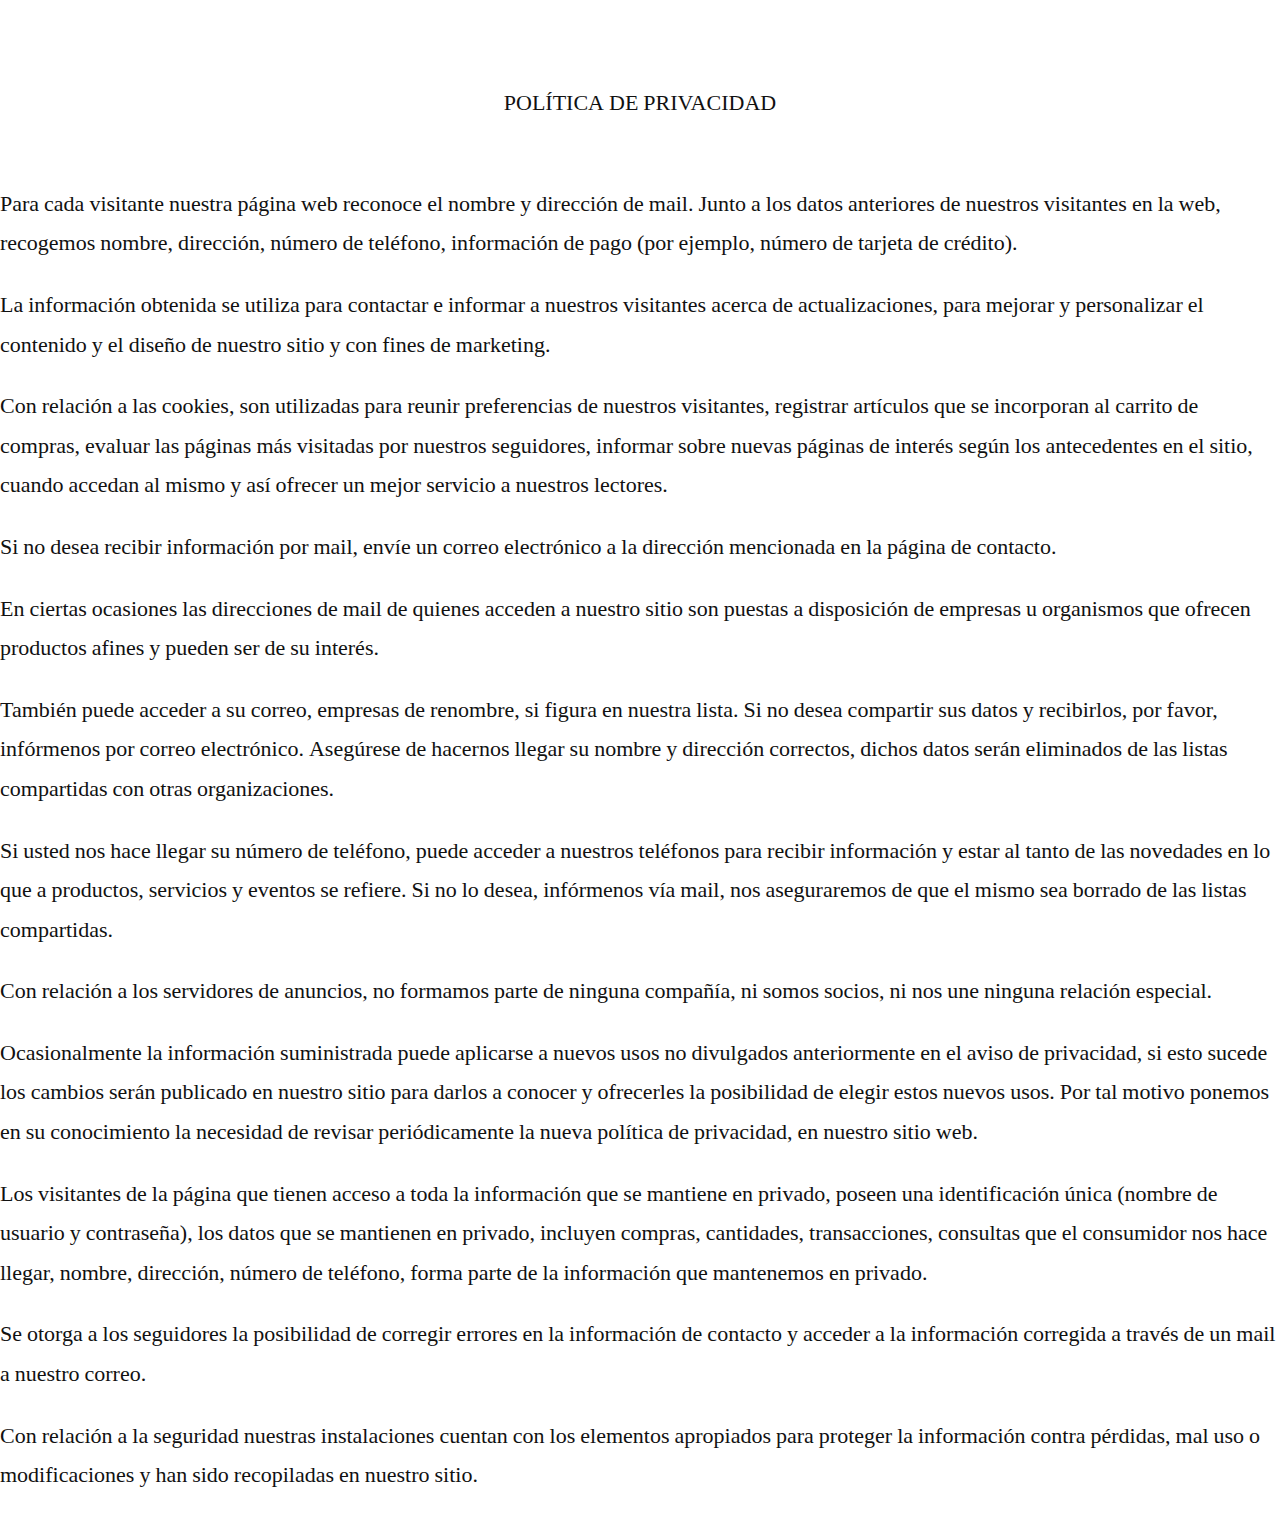
<file: politica-de-privacidad/index.html>
﻿<!DOCTYPE html>
<!--[if IE 7]>
<html class="ie ie7" lang="es">
<![endif]-->
<!--[if IE 8]>
<html class="ie ie8" lang="es">
<![endif]-->
<!--[if !(IE 7) | !(IE 8)  ]><!-->
<html lang="es" class="tcb">
<!--<![endif]-->

<!-- Mirrored from sistemadiabetes.com/politica-de-privacidad/ by HTTrack Website Copier/3.x [XR&CO'2014], Sat, 21 May 2022 19:30:40 GMT -->
<head>
<meta http-equiv="Content-Type" content="text/html; charset=utf-8" />
<meta charset="utf-8" />
<meta name="viewport" content="width=device-width, initial-scale=1.0" />
<title>Politica de Privacidad &#8211; Sistema Diabetes</title>
<link rel='stylesheet' id='twentynineteen-style-css' href='styled5f7.css?ver=2.0' media='all' />
</head>
<body class="page-template-default page page-id-208 wp-embed-responsive tve_lp" style="" data-css="tve-u-15e09c94f7d">
<div id="tve_flt" class="tve_flt tcb-style-wrap"><div id="tve_editor" class="tve_shortcode_editor tar-main-content" data-post-id="208"><div class="thrv_wrapper thrv_text_element"><p>&nbsp;</p><p align="center">POLÍTICA DE PRIVACIDAD<br></p><p><br>Para cada visitante nuestra página web reconoce el nombre y dirección de mail. Junto a los datos anteriores de nuestros visitantes en la web, recogemos nombre, dirección, número de teléfono, información de pago (por ejemplo, número de tarjeta de crédito).</p><p>La información obtenida se utiliza para contactar e informar a nuestros visitantes acerca de actualizaciones, para mejorar y personalizar el contenido y el diseño de nuestro sitio y con fines de marketing.</p><p>Con relación a las cookies, son utilizadas para reunir preferencias de nuestros visitantes, registrar artículos que se incorporan al carrito de compras, evaluar las páginas más visitadas por nuestros seguidores, informar sobre nuevas páginas de interés según los antecedentes en el sitio, cuando accedan al mismo y así ofrecer un mejor servicio a nuestros lectores.</p><p>Si no desea recibir información por mail, envíe un correo electrónico a la dirección mencionada en la página de contacto.</p><p>En ciertas ocasiones las direcciones de mail de quienes acceden a nuestro sitio son puestas a disposición de empresas u organismos que ofrecen productos afines y pueden ser de su interés.</p><p>También puede acceder a su correo, empresas de renombre, si figura en nuestra lista. Si no desea compartir sus datos y recibirlos, por favor, infórmenos por correo electrónico. Asegúrese de hacernos llegar su nombre y dirección correctos, dichos datos serán eliminados de las listas compartidas con otras organizaciones.</p><p>Si usted nos hace llegar su número de teléfono, puede acceder a nuestros teléfonos para recibir información y estar al tanto de las novedades en lo que a productos, servicios y eventos se refiere. Si no lo desea, infórmenos vía mail, nos aseguraremos de que el mismo sea borrado de las listas compartidas.</p><p>Con relación a los servidores de anuncios, no formamos parte de ninguna compañía, ni somos socios, ni nos une ninguna relación especial.</p><p>Ocasionalmente la información suministrada puede aplicarse a nuevos usos no divulgados anteriormente en el aviso de privacidad, si esto sucede los cambios serán publicado en nuestro sitio para darlos a conocer y ofrecerles la posibilidad de elegir estos nuevos usos. Por tal motivo ponemos en su conocimiento la necesidad de revisar periódicamente la nueva política de privacidad, en nuestro sitio web.</p><p>Los visitantes de la página que tienen acceso a toda la información que se mantiene en privado, poseen una identificación única (nombre de usuario y contraseña), los datos que se mantienen en privado, incluyen compras, cantidades, transacciones, consultas que el consumidor nos hace llegar, nombre, dirección, número de teléfono, forma parte de la información que mantenemos en privado.</p><p>Se otorga a los seguidores la posibilidad de corregir errores en la información de contacto y acceder a la información corregida a través de un mail a nuestro correo.</p><p>Con relación a la seguridad nuestras instalaciones cuentan con los elementos apropiados para proteger la información contra pérdidas, mal uso o modificaciones y han sido recopiladas en nuestro sitio.</p></div></div></div> </div>
</div>
</body>

<!-- Mirrored from sistemadiabetes.com/politica-de-privacidad/ by HTTrack Website Copier/3.x [XR&CO'2014], Sat, 21 May 2022 19:30:40 GMT -->
</html>
</file>
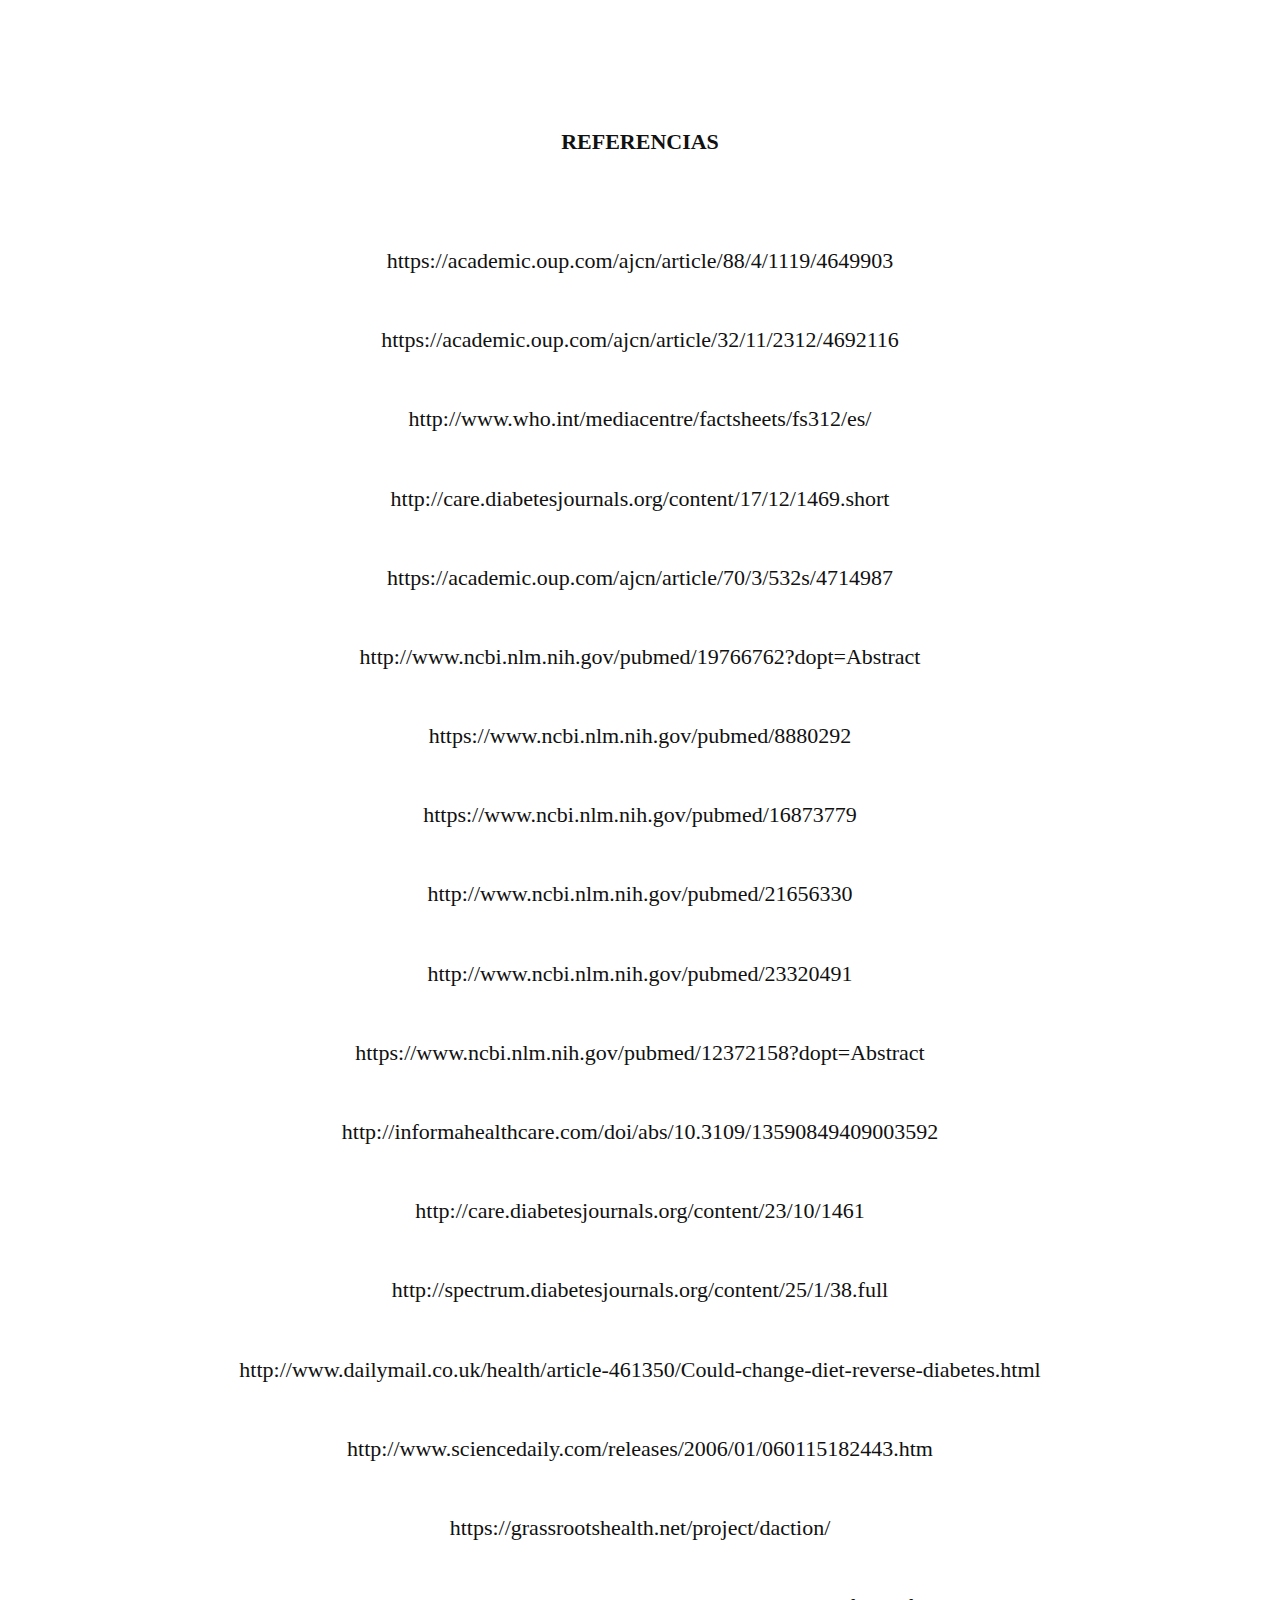
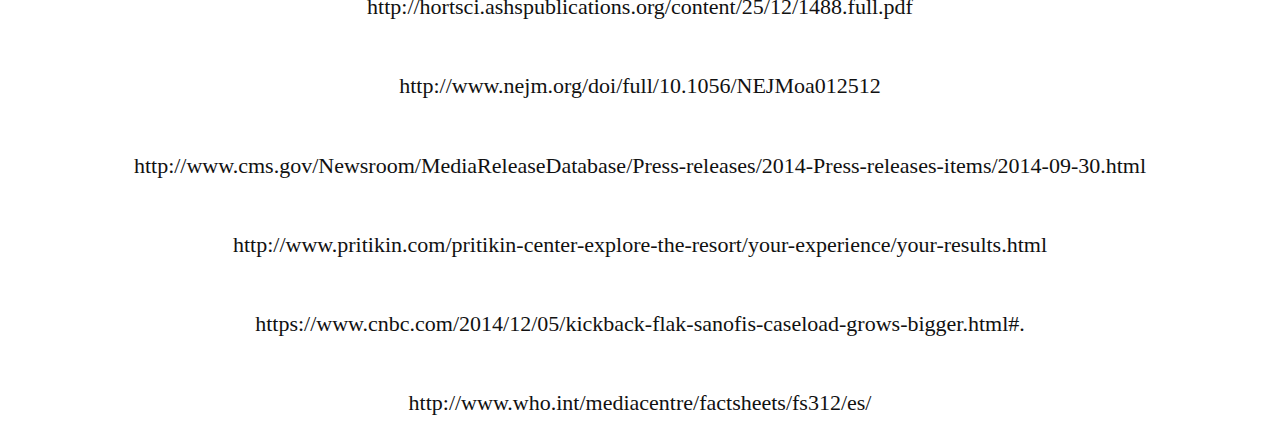
<file: referencias/index.html>
﻿<!DOCTYPE html>
<!--[if IE 7]>
<html class="ie ie7" lang="es">
<![endif]-->
<!--[if IE 8]>
<html class="ie ie8" lang="es">
<![endif]-->
<!--[if !(IE 7) | !(IE 8)  ]><!-->
<html lang="es" class="tcb">
<!--<![endif]-->

<!-- Mirrored from sistemadiabetes.com/referencias/ by HTTrack Website Copier/3.x [XR&CO'2014], Sat, 21 May 2022 19:30:41 GMT -->
<head>
<meta http-equiv="Content-Type" content="text/html; charset=utf-8" />
<meta charset="utf-8" />
<meta name="viewport" content="width=device-width, initial-scale=1.0" />
<title>Politica de Privacidad &#8211; Sistema Diabetes</title>
<link rel='stylesheet' id='twentynineteen-style-css' href='styled5f7.css?ver=2.0' media='all' />
</head>
<body class="page-template-default page page-id-208 wp-embed-responsive tve_lp" style="" data-css="tve-u-15e09c94f7d">
<div id="tve_flt" class="tve_flt tcb-style-wrap"><div id="tve_editor" class="tve_shortcode_editor tar-main-content" data-post-id="208"><div class="thrv_wrapper thrv_text_element"><p>&nbsp;</p><p align="center"><br>
<strong>REFERENCIAS</strong><br><br><br>https://academic.oup.com/ajcn/article/88/4/1119/4649903<br><br>https://academic.oup.com/ajcn/article/32/11/2312/4692116<br><br>http://www.who.int/mediacentre/factsheets/fs312/es/<br><br>http://care.diabetesjournals.org/content/17/12/1469.short<br><br>https://academic.oup.com/ajcn/article/70/3/532s/4714987<br><br>http://www.ncbi.nlm.nih.gov/pubmed/19766762?dopt=Abstract<br><br>https://www.ncbi.nlm.nih.gov/pubmed/8880292<br><br>https://www.ncbi.nlm.nih.gov/pubmed/16873779<br><br>http://www.ncbi.nlm.nih.gov/pubmed/21656330<br><br>http://www.ncbi.nlm.nih.gov/pubmed/23320491<br><br>https://www.ncbi.nlm.nih.gov/pubmed/12372158?dopt=Abstract<br><br>http://informahealthcare.com/doi/abs/10.3109/13590849409003592<br><br>http://care.diabetesjournals.org/content/23/10/1461<br><br>http://spectrum.diabetesjournals.org/content/25/1/38.full<br><br>http://www.dailymail.co.uk/health/article-461350/Could-change-diet-reverse-diabetes.html<br><br>http://www.sciencedaily.com/releases/2006/01/060115182443.htm<br><br>https://grassrootshealth.net/project/daction/<br><br>http://hortsci.ashspublications.org/content/25/12/1488.full.pdf<br><br>http://www.nejm.org/doi/full/10.1056/NEJMoa012512<br><br>http://www.cms.gov/Newsroom/MediaReleaseDatabase/Press-releases/2014-Press-releases-items/2014-09-30.html<br><br>http://www.pritikin.com/pritikin-center-explore-the-resort/your-experience/your-results.html<br><br>https://www.cnbc.com/2014/12/05/kickback-flak-sanofis-caseload-grows-bigger.html#.<br><br>http://www.who.int/mediacentre/factsheets/fs312/es/</p></div></div></div> </div>
</body>

<!-- Mirrored from sistemadiabetes.com/referencias/ by HTTrack Website Copier/3.x [XR&CO'2014], Sat, 21 May 2022 19:30:41 GMT -->
</html>
</file>
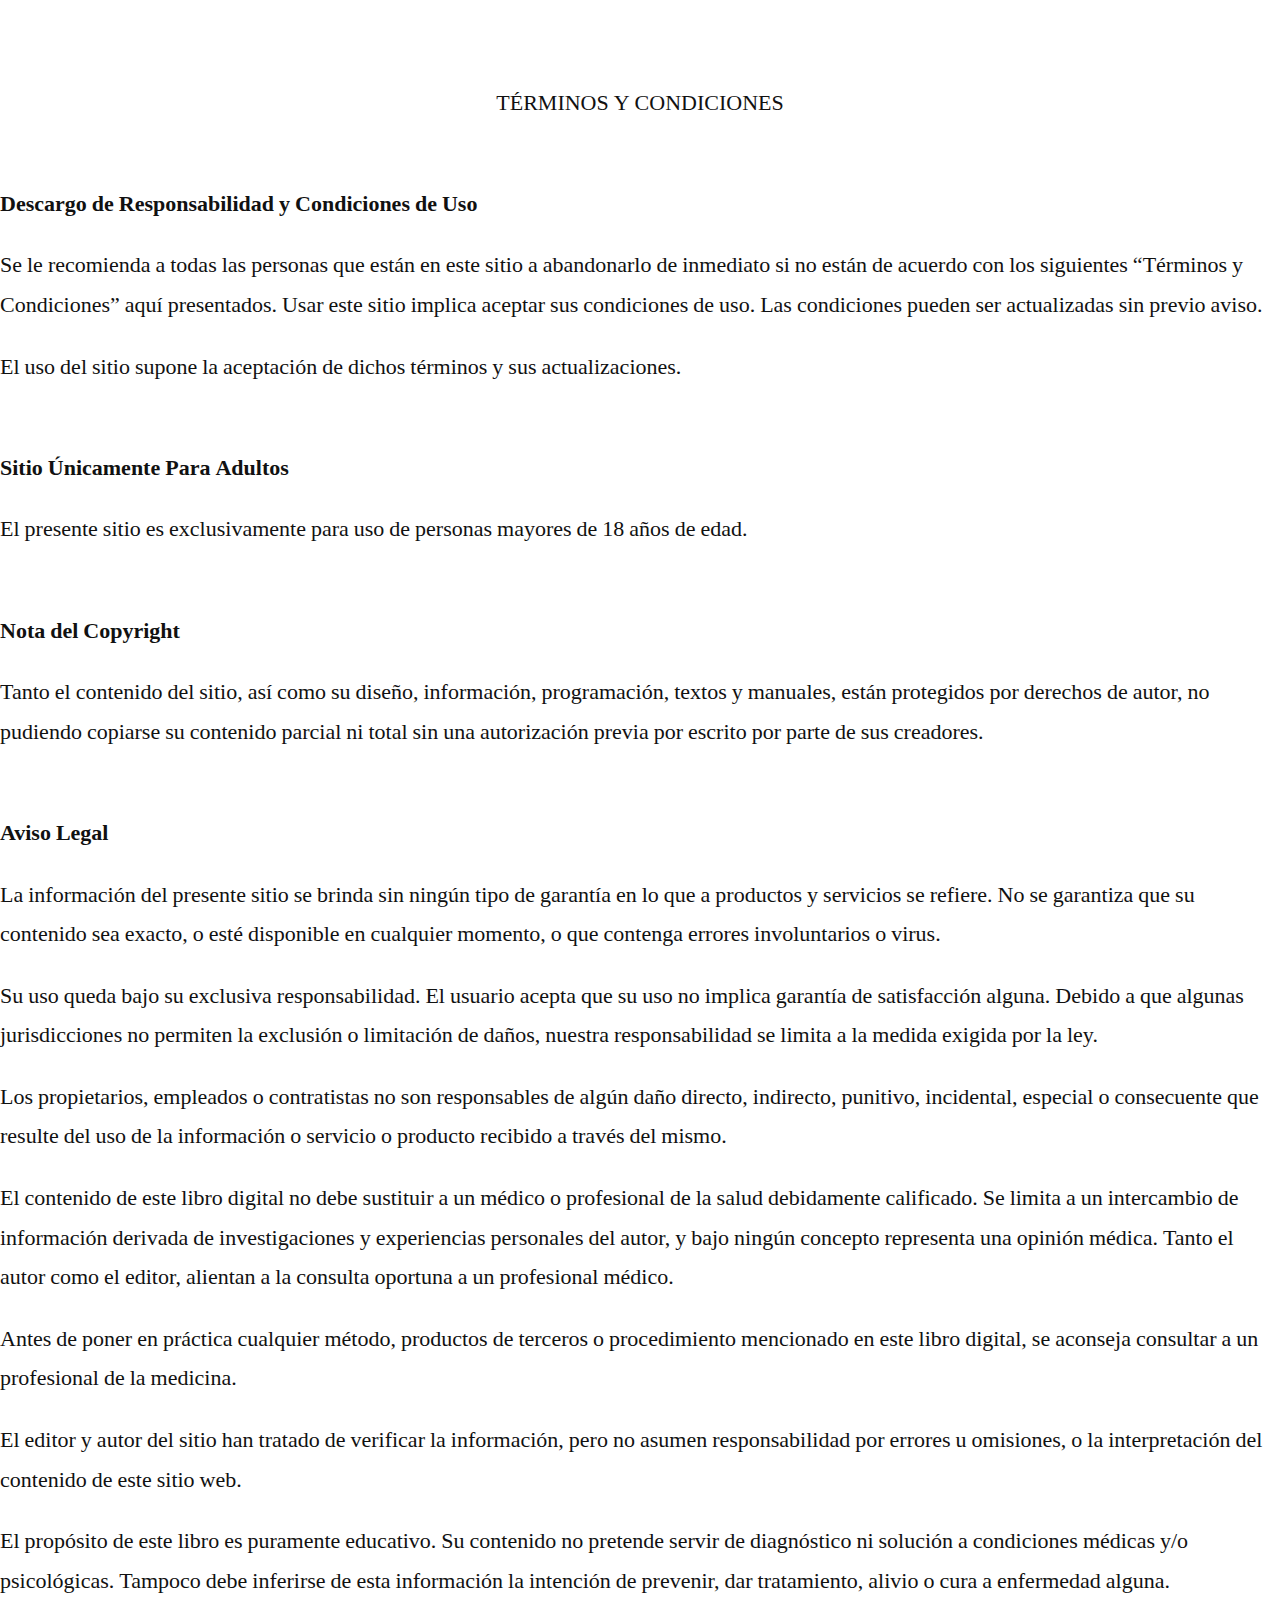
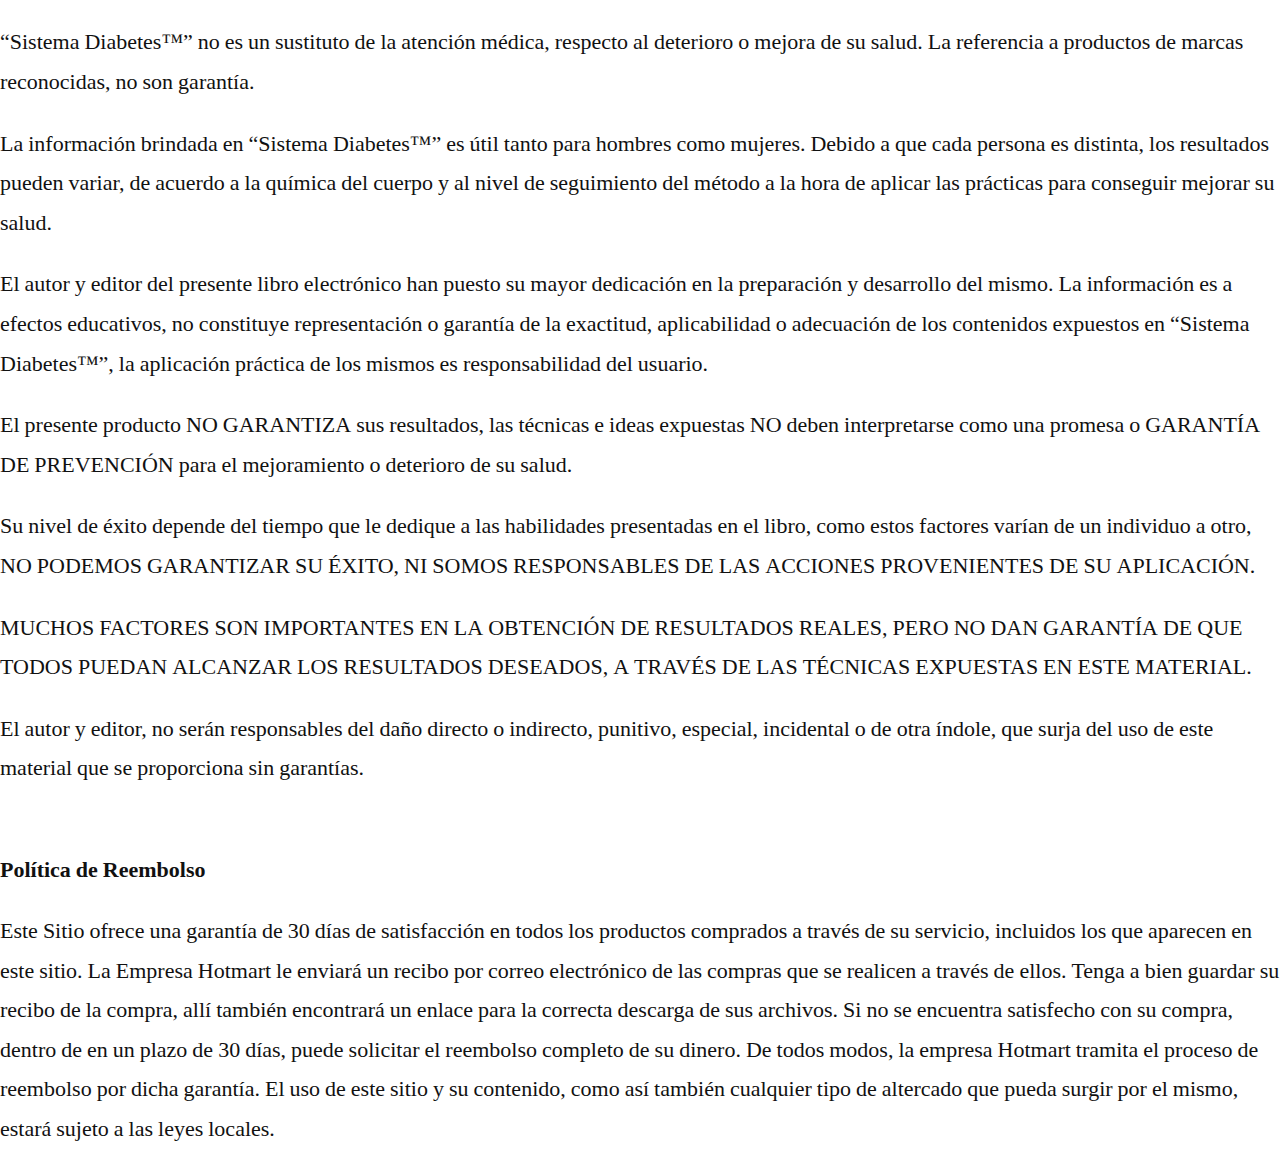
<file: terminos/index.html>
﻿<!DOCTYPE html>
<!--[if IE 7]>
<html class="ie ie7" lang="es">
<![endif]-->
<!--[if IE 8]>
<html class="ie ie8" lang="es">
<![endif]-->
<!--[if !(IE 7) | !(IE 8)  ]><!-->
<html lang="es" class="tcb">
<!--<![endif]-->

<!-- Mirrored from sistemadiabetes.com/terminos/ by HTTrack Website Copier/3.x [XR&CO'2014], Sat, 21 May 2022 19:30:40 GMT -->
<head>
<meta http-equiv="Content-Type" content="text/html; charset=utf-8" />
<meta charset="utf-8" />
<meta name="viewport" content="width=device-width, initial-scale=1.0" />
<title>Politica de Privacidad &#8211; Sistema Diabetes</title>
<link rel='stylesheet' id='twentynineteen-style-css' href='styled5f7.css?ver=2.0' media='all' />
</head>
<body class="page-template-default page page-id-208 wp-embed-responsive tve_lp" style="" data-css="tve-u-15e09c94f7d">
<div id="tve_flt" class="tve_flt tcb-style-wrap"><div id="tve_editor" class="tve_shortcode_editor tar-main-content" data-post-id="208"><div class="thrv_wrapper thrv_text_element"><p>&nbsp;</p><p align="center">TÉRMINOS Y CONDICIONES<br></p><p><br><strong>Descargo de Responsabilidad y Condiciones de Uso</strong></p><p>Se le recomienda a todas las personas que están en este sitio a abandonarlo de inmediato si no están de acuerdo con los siguientes “Términos y Condiciones” aquí presentados. Usar este sitio implica aceptar sus condiciones de uso. Las condiciones pueden ser actualizadas sin previo aviso.</p><p>El uso del sitio supone la aceptación de dichos términos y sus actualizaciones.</p><p><strong><br>Sitio Únicamente Para Adultos</strong></p><p>El presente sitio es exclusivamente para uso de personas mayores de 18 años de edad.</p><p><strong><br>Nota del Copyright</strong></p><p>Tanto el contenido del sitio, así como su diseño, información, programación, textos y manuales, están protegidos por derechos de autor, no pudiendo copiarse su contenido parcial ni total sin una autorización previa por escrito por parte de sus creadores.</p><p><strong><br>Aviso Legal</strong></p><p>La información del presente sitio se brinda sin ningún tipo de garantía en lo que a productos y servicios se refiere. No se garantiza que su contenido sea exacto, o esté disponible en cualquier momento, o que contenga errores involuntarios o virus.</p><p>Su uso queda bajo su exclusiva responsabilidad. El usuario acepta que su uso no implica garantía de satisfacción alguna. Debido a que algunas jurisdicciones no permiten la exclusión o limitación de daños, nuestra responsabilidad se limita a la medida exigida por la ley.</p><p>Los propietarios, empleados o contratistas no son responsables de algún daño directo, indirecto, punitivo, incidental, especial o consecuente que resulte del uso de la información o servicio o producto recibido a través del mismo.</p><p>El contenido de este libro digital no debe sustituir a un médico o profesional de la salud debidamente calificado. Se limita a un intercambio de información derivada de investigaciones y experiencias personales del autor, y bajo ningún concepto representa una opinión médica. Tanto el autor como el editor, alientan a la consulta oportuna a un profesional médico.</p><p>Antes de poner en práctica cualquier método, productos de terceros o procedimiento mencionado en este libro digital, se aconseja consultar a un profesional de la medicina.</p><p>El editor y autor del sitio han tratado de verificar la información, pero no asumen responsabilidad por errores u omisiones, o la interpretación del contenido de este sitio web.</p><p>El propósito de este libro es puramente educativo. Su contenido no pretende servir de diagnóstico ni solución a condiciones médicas y/o psicológicas. Tampoco debe inferirse de esta información la intención de prevenir, dar tratamiento, alivio o cura a enfermedad alguna.</p><p>“Sistema Diabetes™” no es un sustituto de la atención médica, respecto al deterioro o mejora de su salud. La referencia a productos de marcas reconocidas, no son garantía.</p><p>La información brindada en “Sistema Diabetes™” es útil tanto para hombres como mujeres. Debido a que cada persona es distinta, los resultados pueden variar, de acuerdo a la química del cuerpo y al nivel de seguimiento del método a la hora de aplicar las prácticas para conseguir mejorar su salud.</p><p>El autor y editor del presente libro electrónico han puesto su mayor dedicación en la preparación y desarrollo del mismo. La información es a efectos educativos, no constituye representación o garantía de la exactitud, aplicabilidad o adecuación de los contenidos expuestos en “Sistema Diabetes™”, la aplicación práctica de los mismos es responsabilidad del usuario.</p><p>El presente producto NO GARANTIZA sus resultados, las técnicas e ideas expuestas NO deben interpretarse como una promesa o GARANTÍA DE PREVENCIÓN para el mejoramiento o deterioro de su salud.</p><p>Su nivel de éxito depende del tiempo que le dedique a las habilidades presentadas en el libro, como estos factores varían de un individuo a otro, NO PODEMOS GARANTIZAR SU ÉXITO, NI SOMOS RESPONSABLES DE LAS ACCIONES PROVENIENTES DE SU APLICACIÓN.</p><p>MUCHOS FACTORES SON IMPORTANTES EN LA OBTENCIÓN DE RESULTADOS REALES, PERO NO DAN GARANTÍA DE QUE TODOS PUEDAN ALCANZAR LOS RESULTADOS DESEADOS, A TRAVÉS DE LAS TÉCNICAS EXPUESTAS EN ESTE MATERIAL.</p><p>El autor y editor, no serán responsables del daño directo o indirecto, punitivo, especial, incidental o de otra índole, que surja del uso de este material que se proporciona sin garantías.</p><p><strong><br>Política de Reembolso</strong></p><p>Este Sitio ofrece una garantía de 30 días de satisfacción en todos los productos comprados a través de su servicio, incluidos los que aparecen en este sitio. La Empresa Hotmart le enviará un recibo por correo electrónico de las compras que se realicen a través de ellos. Tenga a bien guardar su recibo de la compra, allí también encontrará un enlace para la correcta descarga de sus archivos. Si no se encuentra satisfecho con su compra, dentro de en un plazo de 30 días, puede solicitar el reembolso completo de su dinero. De todos modos, la empresa Hotmart tramita el proceso de reembolso por dicha garantía. El uso de este sitio y su contenido, como así también cualquier tipo de altercado que pueda surgir por el mismo, estará sujeto a las leyes locales.</p></div></div></div> </div></div>
</body>

<!-- Mirrored from sistemadiabetes.com/terminos/ by HTTrack Website Copier/3.x [XR&CO'2014], Sat, 21 May 2022 19:30:40 GMT -->
</html>
</file>
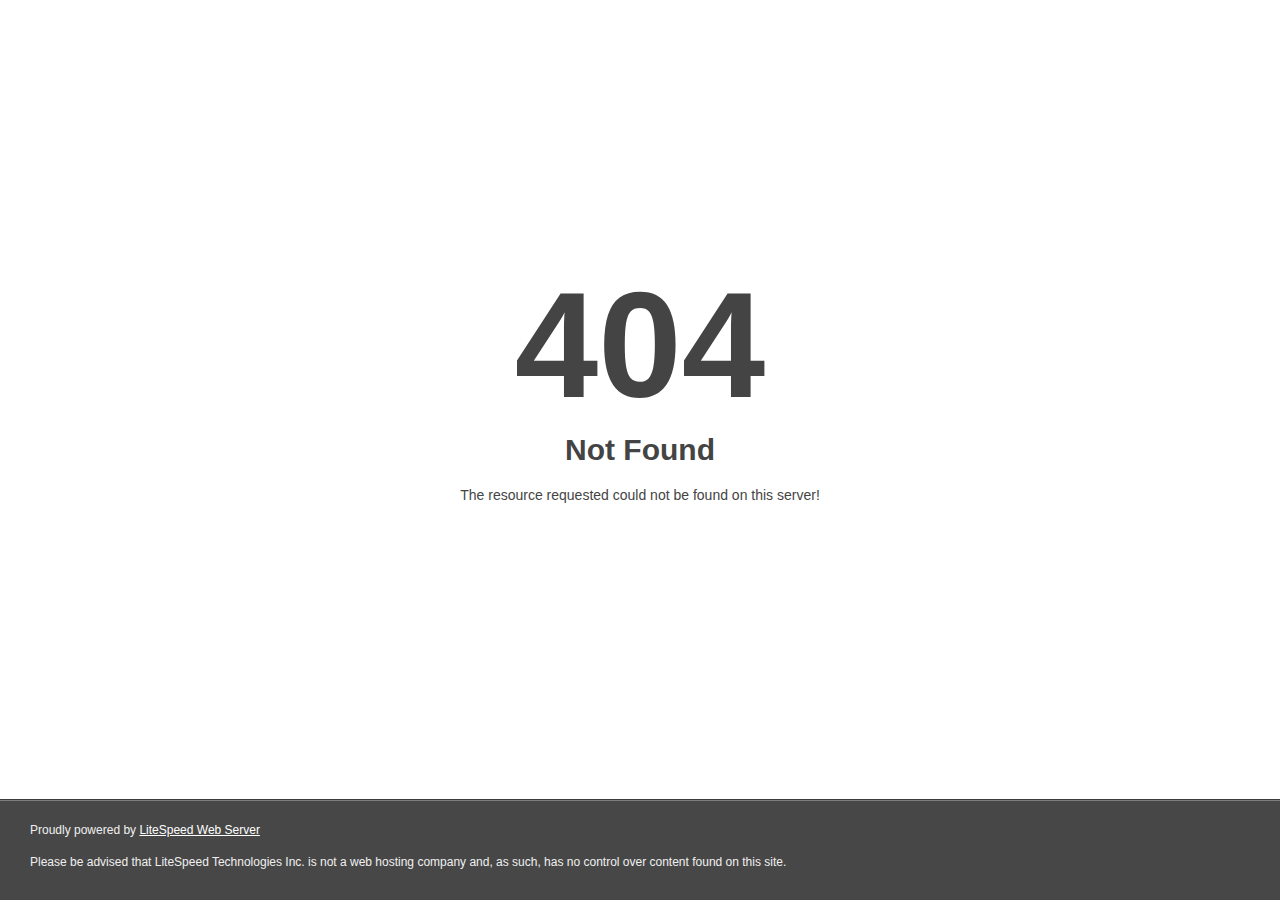
<file: --op-end-head.html>
<!DOCTYPE html>
<html style="height:100%">
<head>
<meta name="viewport" content="width=device-width, initial-scale=1, shrink-to-fit=no" />
<title> 404 Not Found
</title></head>
<body style="color: #444; margin:0;font: normal 14px/20px Arial, Helvetica, sans-serif; height:100%; background-color: #fff;">
<div style="height:auto; min-height:100%; "> <div style="text-align: center; width:800px; margin-left: -400px; position:absolute; top: 30%; left:50%;">
<h1 style="margin:0; font-size:150px; line-height:150px; font-weight:bold;">404</h1>
<h2 style="margin-top:20px;font-size: 30px;">Not Found
</h2>
<p>The resource requested could not be found on this server!</p>
</div></div><div style="color:#f0f0f0; font-size:12px;margin:auto;padding:0px 30px 0px 30px;position:relative;clear:both;height:100px;margin-top:-101px;background-color:#474747;border-top: 1px solid rgba(0,0,0,0.15);box-shadow: 0 1px 0 rgba(255, 255, 255, 0.3) inset;">
<br>Proudly powered by <a style="color:#fff;" href="http://www.litespeedtech.com/error-page">LiteSpeed Web Server</a><p>Please be advised that LiteSpeed Technologies Inc. is not a web hosting company and, as such, has no control over content found on this site.</p></div></body></html>
</file>
<file: basede39.css>
body .clearfix:after{content:"";display:block;clear:both;visibility:hidden;line-height:0;height:0}.thrv_page_section .out{color:#5b5b5b;max-width:none}.thrv_page_section .out .darkSec{color:#706f6f}.thrv_page_section .out .lightSec{color:#fff}.thrv_page_section .out .in{margin:0 auto;padding-top:20px;padding-bottom:20px}.thrv_page_section .out.pswr .lightSec p{text-shadow:1px 1px 2px #000}.thrv_page_section .pdwbg{background-position:center center;background-attachment:fixed;background-repeat:no-repeat;background-size:cover}.thrv_page_section .pddbg{background-position:center center;background-size:cover;background-repeat:no-repeat}.thrv_page_section .pdfbg.smaller{background-size:100% 100%}
</file>
